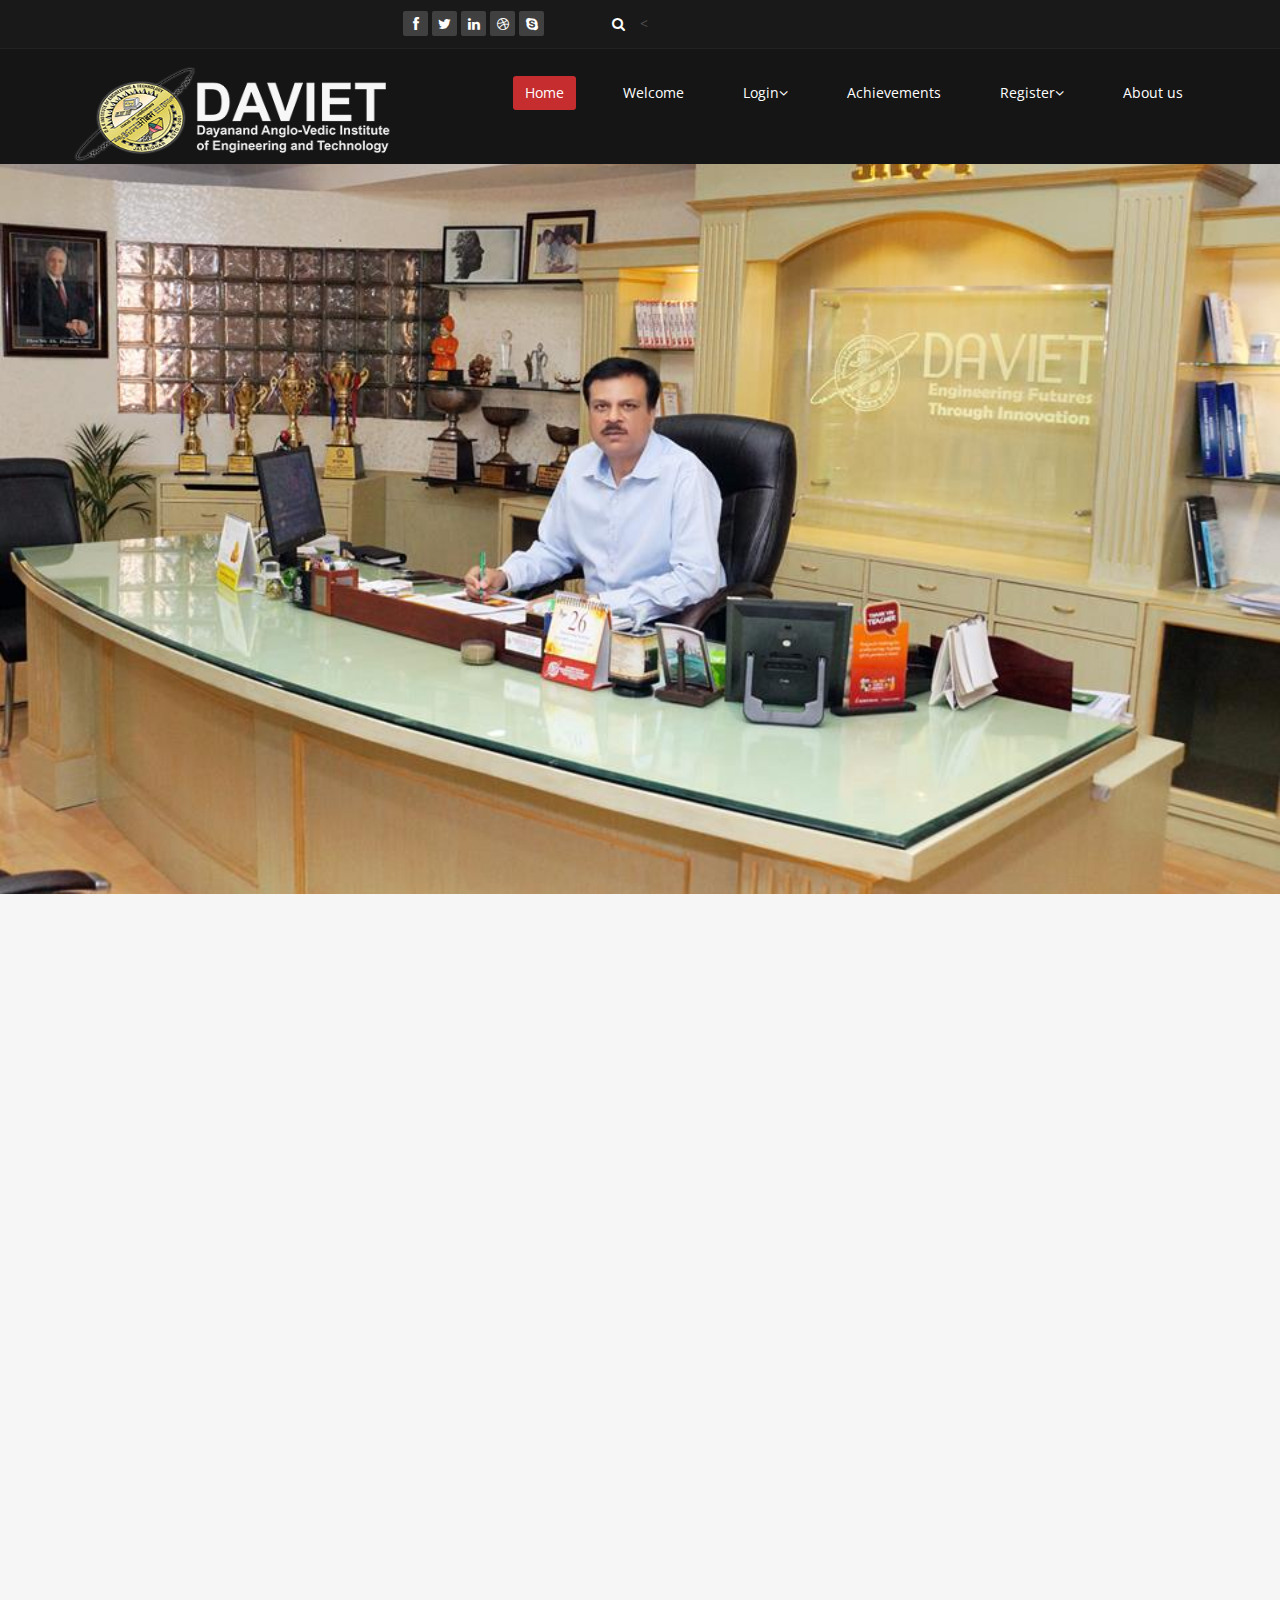
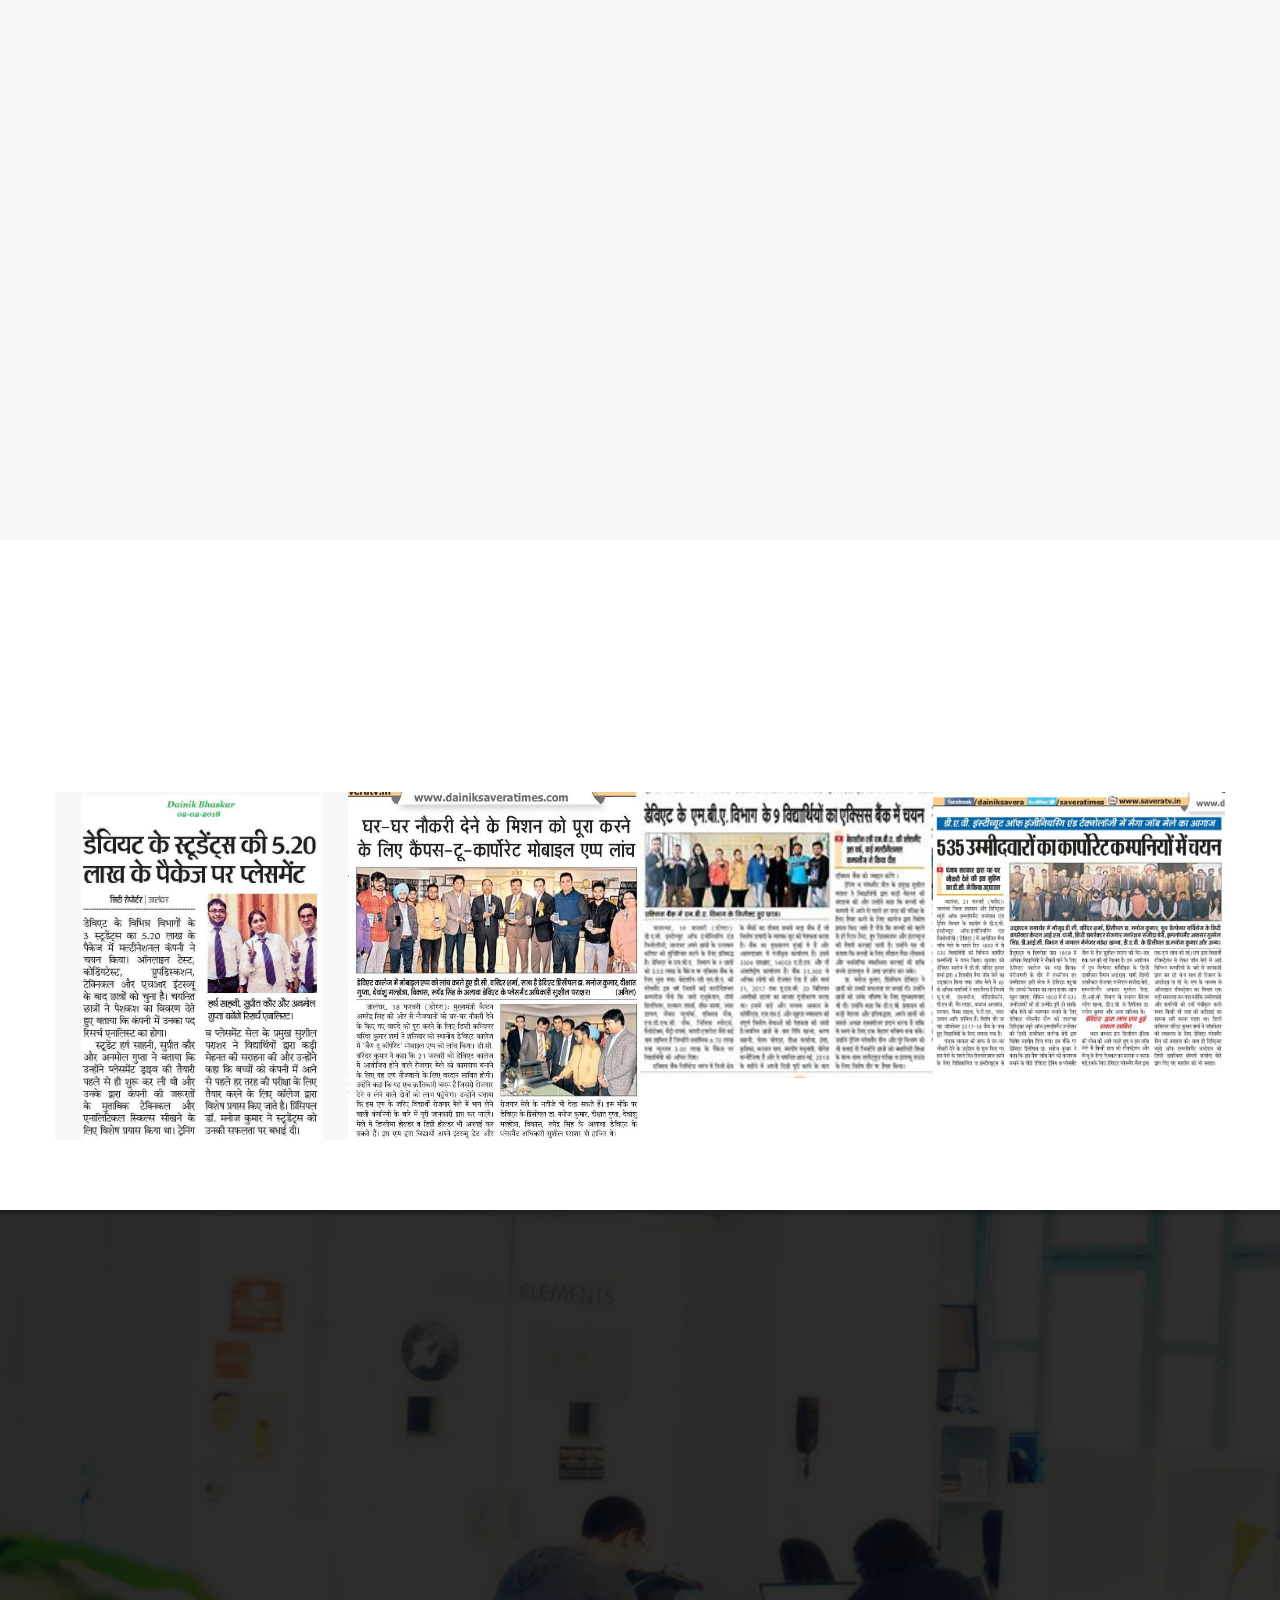
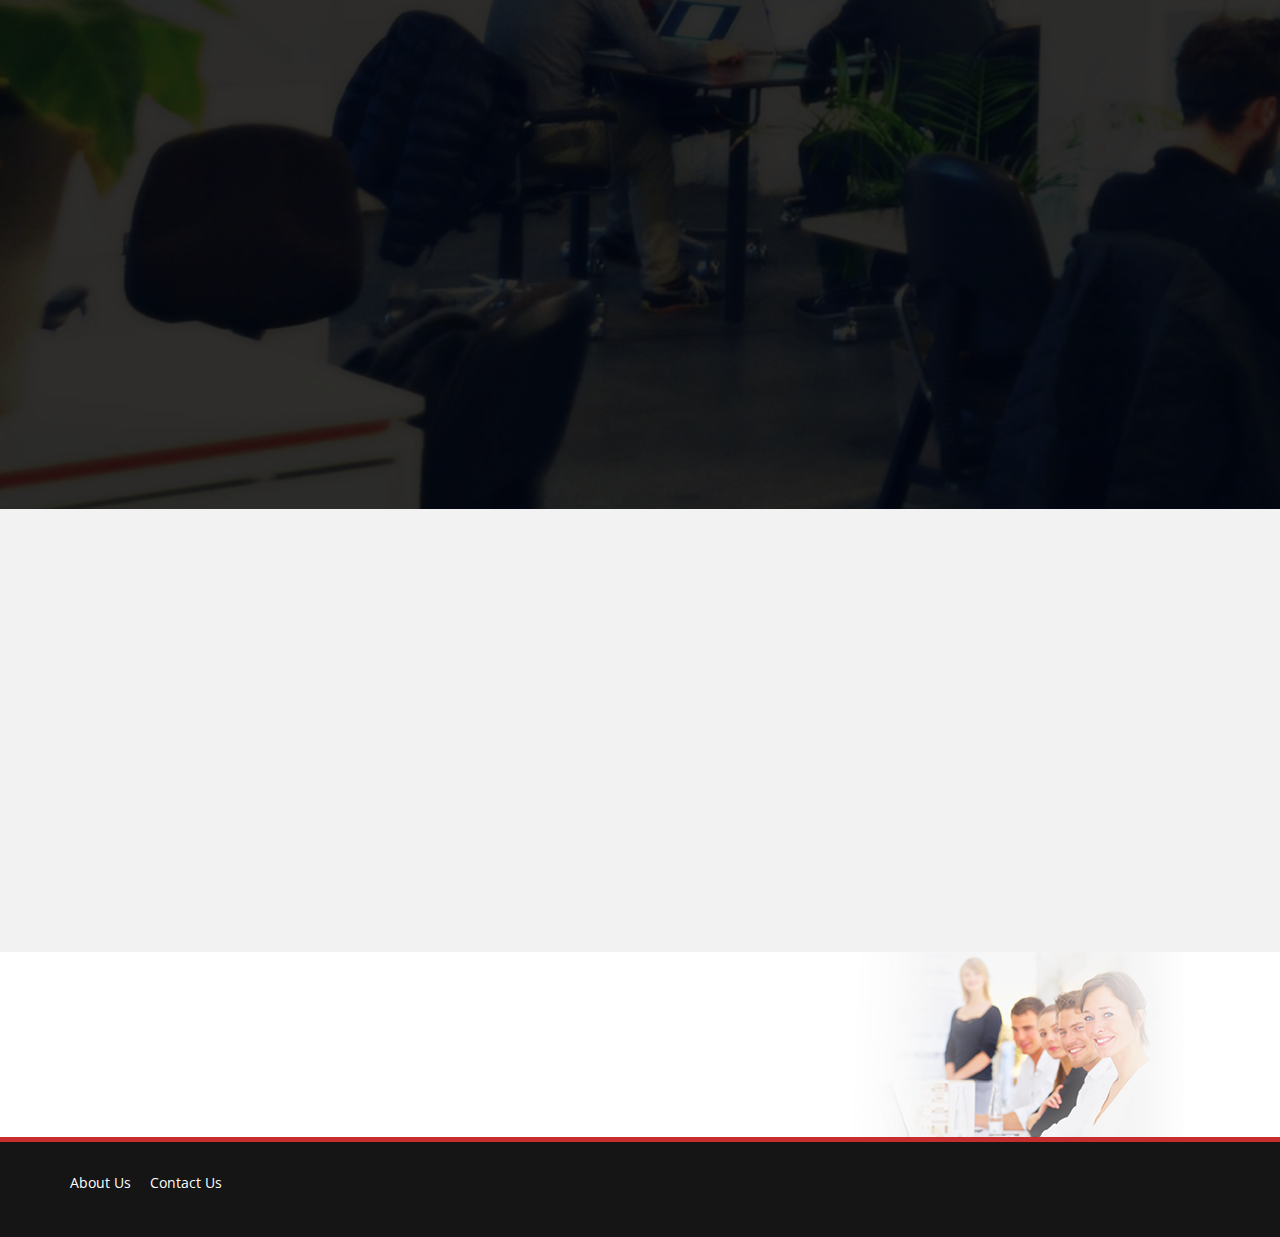
<file: web/index.html>
<!DOCTYPE html>
<html lang="en">
<head>
    <meta charset="utf-8">
    <meta name="viewport" content="width=device-width, initial-scale=1.0">
    <meta name="description" content="">
    <meta name="author" content="">
    <title>Placements::Daviet</title>
	
	<!-- core CSS -->
    <link href="css/bootstrap.min.css" rel="stylesheet">
    <link href="css/font-awesome.min.css" rel="stylesheet">
    <link href="css/animate.min.css" rel="stylesheet">
    <link href="css/prettyPhoto.css" rel="stylesheet">
    <link href="css/main.css" rel="stylesheet">
    <link href="css/responsive.css" rel="stylesheet">
<!--<link href="css/newcss.css" rel="stylesheet">-->
    <!--[if lt IE 9]>
    <script src="js/html5shiv.js"></script>
    <script src="js/respond.min.js"></script>
    <![endif]-->       
    <link rel="shortcut icon" href="images/ico/favicon.ico">
    <link rel="apple-touch-icon-precomposed" sizes="144x144" href="images/ico/apple-touch-icon-144-precomposed.png">
    <link rel="apple-touch-icon-precomposed" sizes="114x114" href="images/ico/apple-touch-icon-114-precomposed.png">
    <link rel="apple-touch-icon-precomposed" sizes="72x72" href="images/ico/apple-touch-icon-72-precomposed.png">
    <link rel="apple-touch-icon-precomposed" href="images/ico/apple-touch-icon-57-precomposed.png">
     <script type="text/javascript" src="jquery/jquery1.js">
         </script>
</head><!--/head-->

<body class="homepage">

    <header id="header">
        <div class="top-bar">
            <div class="container">
                <div class="row">
                    <<div class="col-sm-6 col-xs-8">
                       <div class="social">
                            <ul class="social-share">
                                <li><a href="#"><i class="fa fa-facebook"></i></a></li>
                                <li><a href="#"><i class="fa fa-twitter"></i></a></li>
                                <li><a href="#"><i class="fa fa-linkedin"></i></a></li> 
                                <li><a href="#"><i class="fa fa-dribbble"></i></a></li>
                                <li><a href="#"><i class="fa fa-skype"></i></a></li>
                            </ul>
                            <div class="search">
                                <form role="form">
                                    <input type="text" class="search-form" autocomplete="off" placeholder="Search">
                                    <i class="fa fa-search"></i>
                                </form>
                           </div>
                       </div>
                    </div>
                </div>
            </div><!--/.container-->
        </div><!--/.top-bar-->

        <nav class="navbar navbar-inverse" >
            <div class="container">
                <div class="navbar-header">
                    <button type="button" class="navbar-toggle" data-toggle="collapse" data-target=".navbar-collapse">
                        <span class="sr-only">Toggle navigation</span>
                        <span class="icon-bar"></span>
                        <span class="icon-bar"></span>
                        <span class="icon-bar"></span>
                    </button>
                    <a class="navbar-brand" href="/"><img src="images/logo.png" alt="logo" width="350" height="100"> </a>
                </div>
				
                <div class="collapse navbar-collapse navbar-right">
                   <ul class="nav navbar-nav">
                        <li class="active"><a href="/">Home</a></li>
                        <li><a href="#">Welcome</a></li>
                          <li class="dropdown">
                            <a href="#" class="dropdown-toggle" data-toggle="dropdown">Login<i class="fa fa-angle-down"></i></a>
                            <ul class="dropdown-menu">
                               <li><a href="Login.jsp" >Student</a>
                                </li>
                              
                                  <li><a href="Login.jsp">TPO</a></li>
                                    <li><a href="Login.jsp">HOD</a></li>
                            </ul>
                        </li>
                        <li><a href="http://www.davietjal.org/awards-and-accolades/technical-achievements/">Achievements</a></li>
                        <li class="dropdown">
                            <a href="#" class="dropdown-toggle" data-toggle="dropdown">Register<i class="fa fa-angle-down"></i></a>
                            <ul class="dropdown-menu">
                               <li><a href="signupstudent.jsp">Student</a></li>
                                <li><a href="recruitersignup.jsp">Recruiter</a></li>
                                 
                            </ul>
                        </li>
                        <li><a href="http://www.davietjal.org/about/">About us</a></li> 
                        </ul>
                </div>
            </div><!--/.container-->
        </nav><!--/nav-->
		
    </header>


<section id="main-slider" class="no-margin">
        <div class="carousel slide">
           

                <div class="item active" style="background-image: url(images/slider_onea.jpg)">
                </div><!--/.item-->
</section><!--/#main-slider-->

    <section id="feature" >
        <div class="container">
           <div class="center wow fadeInDown">
                <h2>Our Proud Recruiters</h2>
                <p class="lead">Training and Placement cell of
                    DAVIET is committed to the professional and innovative 
                    development of the students by integrating their career issues within the academic part for actualizing the inner potential within them. </div>
                <div class="row">
                <div class="features">
                    <div class="col-md-4 col-sm-6 wow fadeInDown" data-wow-duration="1000ms" data-wow-delay="600ms">
                        <div class="feature-wrap">
                            <img src="images/1 WCCB_Logo.png" height="120" width="120"> 
                            <h2>Wipro Limited</h2>
                         </div>
                    </div><!--/.col-md-4-->

                  <div class="col-md-4 col-sm-6 wow fadeInDown" data-wow-duration="1000ms" data-wow-delay="600ms">
                        <div class="feature-wrap">
                            <img src="images/11 Shapoorji_&_Pallonji_Group.png" height="120" width="120"> 
                            <h2>Shapoorji & Pallonji Group</h2>
                         </div>
                    </div><!--/.col-md-4--><div class="col-md-4 col-sm-6 wow fadeInDown" data-wow-duration="1000ms" data-wow-delay="600ms">
                        <div class="feature-wrap">
                            <img src="images/2 HCL_Technologies_log.png" height="120" width="120"> 
                            <h2>HCL Technologies</h2>
                         </div>
                    </div><!--/.col-md-4--><div class="col-md-4 col-sm-6 wow fadeInDown" data-wow-duration="1000ms" data-wow-delay="600ms">
                        <div class="feature-wrap">
                            <img src="images/3IBM_logo.svg.png" height="120" width="120"> 
                            <h2>IBM</h2>
                         </div>
                    </div><!--/.col-md-4--><div class="col-md-4 col-sm-6 wow fadeInDown" data-wow-duration="1000ms" data-wow-delay="600ms">
                        <div class="feature-wrap">
                            <img src="images/4Aon_Corporation_logo.png" height="120" width="120"> 
                            <h2>Aon Corporation</h2>
                         </div>
                    </div><!--/.col-md-4-->
                    <div class="col-md-4 col-sm-6 wow fadeInDown" data-wow-duration="1000ms" data-wow-delay="600ms">
                        <div class="feature-wrap">
                            <img src="images/SAP-Logo.png" height="120" width="120"> 
                            <h2>SAP</h2>
                         </div>
                    </div><!--/.col-md-4-->
                    <div class="col-md-4 col-sm-6 wow fadeInDown" data-wow-duration="1000ms" data-wow-delay="600ms">
                        <div class="feature-wrap">
                            <img src="images/Reliance_Jio_Logo_(October_.png" height="120" width="120"> 
                            <h2>Reliance Jio</h2>
                         </div>
                    </div><!--/.col-md-4-->
                    <div class="col-md-4 col-sm-6 wow fadeInDown" data-wow-duration="1000ms" data-wow-delay="600ms">
                        <div class="feature-wrap">
                            <img src="images/2 HCL_Technologies_log.png" height="120" width="120"> 
                            <h2>HCL Technologies</h2>
                         </div>
                    </div><!--/.col-md-4-->
                    <div class="col-md-4 col-sm-6 wow fadeInDown" data-wow-duration="1000ms" data-wow-delay="600ms">
                        <div class="feature-wrap">
                            <img src="images/9 Accenture.svg.png" height="120" width="120"> 
                            <h2>Accenture</h2>
                         </div>
                    </div><!--/.col-md-4-->
                    <div class="col-md-4 col-sm-6 wow fadeInDown" data-wow-duration="1000ms" data-wow-delay="600ms">
                        <div class="feature-wrap">
                            <img src="images/Ralson_Logo1.svg.png" height="120" width="120"> 
                            <h2>Ralson</h2>
                         </div>
                    </div><!--/.col-md-4-->
                         <div class="col-md-4 col-sm-6 wow fadeInDown" data-wow-duration="1000ms" data-wow-delay="600ms">
                        <div class="feature-wrap">
                            <img src="images/6Ericsson_logo.svg.png" height="120" width="120"> 
                            <h2>Ericsson</h2>
                        </div></div>
                       <div class="col-md-4 col-sm-6 wow fadeInDown" data-wow-duration="1000ms" data-wow-delay="600ms">
                        <div class="feature-wrap">
                            <a href="http://www.davietjal.org/daviet-placements/"><i class="fa fa-ellipsis-h" aria-hidden="true" ></i><br>
                                <h2>More....</h2></a>
                         </div>
                         </div>
                </div><!--/.services-->
            </div><!--/.row-->    
        </div><!--/.container-->
    </section><!--/#feature-->

    <section id="recent-works">
        <div class="container">
            <div class="center wow fadeInDown">
                <h2>Glimpses</h2>
                <p class="lead">Department Of Training & Placement Of DAVIET not only work for a good career of the students but also motivate them by organizing various extra Co-Curricular Activies</p>
            </div>

            <div class="row">
                    <div class="col-xs-12 col-sm-4 col-md-3">
                    <div class="recent-work-wrap">
                        <img class="img-responsive" src="images/29216314_838706969635692_7138178484232257536_n.jpg" alt="" height="75" width="75">
                        <div class="overlay">
                            <div class="recent-work-inner">
                                <h3><a href="#">Grey B Research</a> </h3>
                                <p>3 Students of Daviet selected for Multinantional Grey B Research.</p>
                                 </div> 
                        </div>
                    </div>
                </div>  
                <div class="col-xs-12 col-sm-4 col-md-3">
                    <div class="recent-work-wrap">
                        <img class="img-responsive" src="images/28276632_826398544199868_6803285013398225311_n.jpg" alt=""  height="75" width="75">
                        <div class="overlay">
                            <div class="recent-work-inner">
                                <h3><a href="http://www.davietjal.org/ggn/">Ghar Ghar Naukri</a></h3>
                                <p>Under the guidance of District Administration, District Bureau of Employment Generation and Training in collaboration with DAV Institute Of Engineering And Technology organizing MEGA JOB FAIR</p>
                              </div> 
                        </div>
                    </div>
                </div> 

                <div class="col-xs-12 col-sm-4 col-md-3">
                    <div class="recent-work-wrap">
                        <img class="img-responsive" src="images/27973828_827946444045078_2510079290150907210_n.jpg" alt="">
                        <div class="overlay">
                            <div class="recent-work-inner">
                                <h3><a href="http://www.davietjal.org/ggn/">Axis Bank</a></h3>
                                <p>9 students selected of Daviet selected for Axis Bank.</p>
                              </div> 
                        </div>
                    </div>
                </div>   

                <div class="col-xs-12 col-sm-4 col-md-3">
                    <div class="recent-work-wrap">
                        <img class="img-responsive" src="images/28056580_827946467378409_4973475111760014427_n.jpg" alt="">
                        <div class="overlay">
                            <div class="recent-work-inner">
                                <h3><a href="http://www.davietjal.org/ggn/">Ghar Ghar Naukri</a></h3>
                               <p> MEGA JOB FAIR - "Campus to Corporate 2018" (Ghar Ghar Naukari)</p>
                                  </div> 
                        </div>
                    </div>
                </div>   
                
                 
            </div><!--/.row-->
        </div><!--/.container-->
    </section><!--/#recent-works-->

    <section id="services" class="service-item">
	   <div class="container">
            <div class="center wow fadeInDown">
                <h2>Placements</h2>
                <p class="lead">Daviet At Its Best in 2018!</p>
            </div>

            <div class="row">


  <iframe width="750" height="600" src="https://www.youtube.com/embed/vVbrtwuzxDg?rel=0&amp;showinfo=0?ecver=1&amp;autoplay=1" frameborder="0" allowfullscreen="" align="center"></iframe>
            </div><!--/.row-->
        </div><!--/.container-->
    </section><!--/#services-->

    <section id="middle">
        <div class="container">
            <div class="row">
                <div class="col-sm-6 wow fadeInDown">
                    <div class="skill">
                        <h2>No Of Recruiters Every Year</h2>
                        
                                 <div class="progress-wrap">
                            <h3>2010-2014</h3>
                            <div class="progress">
                              <div class="progress-bar color4" role="progressbar" aria-valuenow="80" aria-valuemin="0" aria-valuemax="70" style="width: 43%">
                                <span class="bar-width">40</span>
                              </div>
                            </div>
                        </div>
                    </div>
                        <div class="progress-wrap">
                            <h3>2011-2015</h3>
                            <div class="progress">
                              <div class="progress-bar  color1" role="progressbar" aria-valuenow="40" aria-valuemin="0" aria-valuemax="70" style="width: 47%">
                                <span class="bar-width">45</span>
                              </div>

                            </div>
                        </div>

                        <div class="progress-wrap">
                            <h3>2012-2016</h3>
                            <div class="progress">
                              <div class="progress-bar color2" role="progressbar" aria-valuenow="20" aria-valuemin="0" aria-valuemax="70" style="width: 50%">
                               <span class="bar-width">50</span>
                              </div>
                            </div>
                        </div>

                        <div class="progress-wrap">
                            <h3>2013-2018</h3>
                            <div class="progress">
                              <div class="progress-bar color3" role="progressbar" aria-valuenow="60" aria-valuemin="0" aria-valuemax="70" style="width: 80%">
                                <span class="bar-width">117</span>
                              </div>
                            </div>
                        </div>

               

                </div><!--/.col-sm-6-->

                <div class="col-sm-6 wow fadeInDown">
                    <div class="accordion">
                        <h2>Hear it from the students?</h2>
                        <div class="panel-group" id="accordion1">
                          <div class="panel panel-default">
                            <div class="panel-heading active">
                              <h3 class="panel-title">
                                <a class="accordion-toggle" data-toggle="collapse" data-parent="#accordion1" href="#collapseOne1">
                                 Getting Placement in Yodlee was not possible....
                                  <i class="fa fa-angle-right pull-right"></i>
                                </a>
                              </h3>
                            </div>

                            <div id="collapseOne1" class="panel-collapse collapse in">
                              <div class="panel-body">
                                  <div class="media accordion-inner">
                                        <div class="pull-left">
                                            <img class="img-responsive" src="images/yodlee.jpg" height="50" width="50">
                                        </div>
                                        <div class="media-body">
                                             <h4>Divyanshu<br>-Yodlee</h4>
                                             <p>Opportunities don't come often in life but daviet provided them to me. 
                                                 Getting Placement in Yodlee was not possible without assistance from placement team of daviet.</p>
                                        </div>
                                  </div>
                              </div>
                            </div>
                          </div>

                          <div class="panel panel-default">
                            <div class="panel-heading">
                              <h3 class="panel-title">
                                <a class="accordion-toggle" data-toggle="collapse" data-parent="#accordion1" href="#collapseTwo1">
                                 Getting selected in the company like Amazon was just a dream
                                  <i class="fa fa-angle-right pull-right"></i>
                                </a>
                              </h3>
                            </div>
                            <div id="collapseTwo1" class="panel-collapse collapse">
                              <div class="panel-body">
                                   <div class="pull-left">
                                            <img class="img-responsive" src="images/Amazon.jpg" height="50" width="50">
                                        </div>
                               Gargi<br>-Amazon India</div>
                                Getting selected in the company like Amazon was just a dream for me. It came true with the help of Daviet Placement Cell. Sincere thanks to Daviet.
                            </div>
                          </div>

                          
            </div><!--/.row-->
        </div><!--/.container-->
    </section><!--/#middle-->

    <section id="conatcat-info">
        <div class="container">
            <div class="row">
                <div class="col-sm-8">
                    <div class="media contact-info wow fadeInDown" data-wow-duration="1000ms" data-wow-delay="600ms">
                        <div class="pull-left">
                            <i class="fa fa-phone"></i>
                        </div>
                        <div class="media-body">
                            <h2>Have a query?Get in Touch with Us.</h2>
                            <p>Er. Sushil Prashar<br>
                                Head-Department of Training and Placement<br>
                                placement@davietjal.org<br>
9988449095, 0181-2207650</p>
                        </div>
                    </div>
                </div>
            </div>
        </div><!--/.container-->    
    </section><!--/#conatcat-info-->

    
    <script src="js/jquery.js"></script>
    <script src="js/bootstrap.min.js"></script>
    <script src="js/jquery.prettyPhoto.js"></script>
    <script src="js/jquery.isotope.min.js"></script>
    <script src="js/main.js"></script>
    <script src="js/wow.min.js"></script>
    
<footer class="footer" >
        <div class="container">
            <div class="row">
                
                <div class="col-sm-30">
                    <ul class="pull-center">
                        
                        <li ><a href="http://www.davietjal.org/about/">About Us</a></li>
                        <li><a href="http://www.davietjal.org/contact/">Contact Us</a></li>
                    </ul>
                </div>
            </div>
        </div>
    </footer><!--/#footer-->

</body>
</html>
</file>
<file: web/css/prettyPhoto.css>
div.pp_default .pp_top,div.pp_default .pp_top .pp_middle,div.pp_default .pp_top .pp_left,div.pp_default .pp_top .pp_right,div.pp_default .pp_bottom,div.pp_default .pp_bottom .pp_left,div.pp_default .pp_bottom .pp_middle,div.pp_default .pp_bottom .pp_right{height:13px}
div.pp_default .pp_top .pp_left{background:url(../images/prettyPhoto/default/sprite.png) -78px -93px no-repeat}
div.pp_default .pp_top .pp_middle{background:url(../images/prettyPhoto/default/sprite_x.png) top left repeat-x}
div.pp_default .pp_top .pp_right{background:url(../images/prettyPhoto/default/sprite.png) -112px -93px no-repeat}
div.pp_default .pp_content .ppt{color:#f8f8f8}
div.pp_default .pp_content_container .pp_left{background:url(../images/prettyPhoto/default/sprite_y.png) -7px 0 repeat-y;padding-left:13px}
div.pp_default .pp_content_container .pp_right{background:url(../images/prettyPhoto/default/sprite_y.png) top right repeat-y;padding-right:13px}
div.pp_default .pp_next:hover{background:url(../images/prettyPhoto/default/sprite_next.png) center right no-repeat;cursor:pointer}
div.pp_default .pp_previous:hover{background:url(../images/prettyPhoto/default/sprite_prev.png) center left no-repeat;cursor:pointer}
div.pp_default .pp_expand{background:url(../images/prettyPhoto/default/sprite.png) 0 -29px no-repeat;cursor:pointer;width:28px;height:28px}
div.pp_default .pp_expand:hover{background:url(../images/prettyPhoto/default/sprite.png) 0 -56px no-repeat;cursor:pointer}
div.pp_default .pp_contract{background:url(../images/prettyPhoto/default/sprite.png) 0 -84px no-repeat;cursor:pointer;width:28px;height:28px}
div.pp_default .pp_contract:hover{background:url(../images/prettyPhoto/default/sprite.png) 0 -113px no-repeat;cursor:pointer}
div.pp_default .pp_close{width:30px;height:30px;background:url(../images/prettyPhoto/default/sprite.png) 2px 1px no-repeat;cursor:pointer}
div.pp_default .pp_gallery ul li a{background:url(../images/prettyPhoto/default/default_thumb.png) center center #f8f8f8;border:1px solid #aaa}
div.pp_default .pp_social{margin-top:7px}
div.pp_default .pp_gallery a.pp_arrow_previous,div.pp_default .pp_gallery a.pp_arrow_next{position:static;left:auto}
div.pp_default .pp_nav .pp_play,div.pp_default .pp_nav .pp_pause{background:url(../images/prettyPhoto/default/sprite.png) -51px 1px no-repeat;height:30px;width:30px}
div.pp_default .pp_nav .pp_pause{background-position:-51px -29px}
div.pp_default a.pp_arrow_previous,div.pp_default a.pp_arrow_next{background:url(../images/prettyPhoto/default/sprite.png) -31px -3px no-repeat;height:20px;width:20px;margin:4px 0 0}
div.pp_default a.pp_arrow_next{left:52px;background-position:-82px -3px}
div.pp_default .pp_content_container .pp_details{margin-top:5px}
div.pp_default .pp_nav{clear:none;height:30px;width:110px;position:relative}
div.pp_default .pp_nav .currentTextHolder{font-family:Georgia;font-style:italic;color:#999;font-size:11px;left:75px;line-height:25px;position:absolute;top:2px;margin:0;padding:0 0 0 10px}
div.pp_default .pp_close:hover,div.pp_default .pp_nav .pp_play:hover,div.pp_default .pp_nav .pp_pause:hover,div.pp_default .pp_arrow_next:hover,div.pp_default .pp_arrow_previous:hover{opacity:0.7}
div.pp_default .pp_description{font-size:11px;font-weight:700;line-height:14px;margin:5px 50px 5px 0}
div.pp_default .pp_bottom .pp_left{background:url(../images/prettyPhoto/default/sprite.png) -78px -127px no-repeat}
div.pp_default .pp_bottom .pp_middle{background:url(../images/prettyPhoto/default/sprite_x.png) bottom left repeat-x}
div.pp_default .pp_bottom .pp_right{background:url(../images/prettyPhoto/default/sprite.png) -112px -127px no-repeat}
div.pp_default .pp_loaderIcon{background:url(../images/prettyPhoto/default/loader.gif) center center no-repeat}
div.light_rounded .pp_top .pp_left{background:url(../images/prettyPhoto/light_rounded/sprite.png) -88px -53px no-repeat}
div.light_rounded .pp_top .pp_right{background:url(../images/prettyPhoto/light_rounded/sprite.png) -110px -53px no-repeat}
div.light_rounded .pp_next:hover{background:url(../images/prettyPhoto/light_rounded/btnNext.png) center right no-repeat;cursor:pointer}
div.light_rounded .pp_previous:hover{background:url(../images/prettyPhoto/light_rounded/btnPrevious.png) center left no-repeat;cursor:pointer}
div.light_rounded .pp_expand{background:url(../images/prettyPhoto/light_rounded/sprite.png) -31px -26px no-repeat;cursor:pointer}
div.light_rounded .pp_expand:hover{background:url(../images/prettyPhoto/light_rounded/sprite.png) -31px -47px no-repeat;cursor:pointer}
div.light_rounded .pp_contract{background:url(../images/prettyPhoto/light_rounded/sprite.png) 0 -26px no-repeat;cursor:pointer}
div.light_rounded .pp_contract:hover{background:url(../images/prettyPhoto/light_rounded/sprite.png) 0 -47px no-repeat;cursor:pointer}
div.light_rounded .pp_close{width:75px;height:22px;background:url(../images/prettyPhoto/light_rounded/sprite.png) -1px -1px no-repeat;cursor:pointer}
div.light_rounded .pp_nav .pp_play{background:url(../images/prettyPhoto/light_rounded/sprite.png) -1px -100px no-repeat;height:15px;width:14px}
div.light_rounded .pp_nav .pp_pause{background:url(../images/prettyPhoto/light_rounded/sprite.png) -24px -100px no-repeat;height:15px;width:14px}
div.light_rounded .pp_arrow_previous{background:url(../images/prettyPhoto/light_rounded/sprite.png) 0 -71px no-repeat}
div.light_rounded .pp_arrow_next{background:url(../images/prettyPhoto/light_rounded/sprite.png) -22px -71px no-repeat}
div.light_rounded .pp_bottom .pp_left{background:url(../images/prettyPhoto/light_rounded/sprite.png) -88px -80px no-repeat}
div.light_rounded .pp_bottom .pp_right{background:url(../images/prettyPhoto/light_rounded/sprite.png) -110px -80px no-repeat}
div.dark_rounded .pp_top .pp_left{background:url(../images/prettyPhoto/dark_rounded/sprite.png) -88px -53px no-repeat}
div.dark_rounded .pp_top .pp_right{background:url(../images/prettyPhoto/dark_rounded/sprite.png) -110px -53px no-repeat}
div.dark_rounded .pp_content_container .pp_left{background:url(../images/prettyPhoto/dark_rounded/contentPattern.png) top left repeat-y}
div.dark_rounded .pp_content_container .pp_right{background:url(../images/prettyPhoto/dark_rounded/contentPattern.png) top right repeat-y}
div.dark_rounded .pp_next:hover{background:url(../images/prettyPhoto/dark_rounded/btnNext.png) center right no-repeat;cursor:pointer}
div.dark_rounded .pp_previous:hover{background:url(../images/prettyPhoto/dark_rounded/btnPrevious.png) center left no-repeat;cursor:pointer}
div.dark_rounded .pp_expand{background:url(../images/prettyPhoto/dark_rounded/sprite.png) -31px -26px no-repeat;cursor:pointer}
div.dark_rounded .pp_expand:hover{background:url(../images/prettyPhoto/dark_rounded/sprite.png) -31px -47px no-repeat;cursor:pointer}
div.dark_rounded .pp_contract{background:url(../images/prettyPhoto/dark_rounded/sprite.png) 0 -26px no-repeat;cursor:pointer}
div.dark_rounded .pp_contract:hover{background:url(../images/prettyPhoto/dark_rounded/sprite.png) 0 -47px no-repeat;cursor:pointer}
div.dark_rounded .pp_close{width:75px;height:22px;background:url(../images/prettyPhoto/dark_rounded/sprite.png) -1px -1px no-repeat;cursor:pointer}
div.dark_rounded .pp_description{margin-right:85px;color:#fff}
div.dark_rounded .pp_nav .pp_play{background:url(../images/prettyPhoto/dark_rounded/sprite.png) -1px -100px no-repeat;height:15px;width:14px}
div.dark_rounded .pp_nav .pp_pause{background:url(../images/prettyPhoto/dark_rounded/sprite.png) -24px -100px no-repeat;height:15px;width:14px}
div.dark_rounded .pp_arrow_previous{background:url(../images/prettyPhoto/dark_rounded/sprite.png) 0 -71px no-repeat}
div.dark_rounded .pp_arrow_next{background:url(../images/prettyPhoto/dark_rounded/sprite.png) -22px -71px no-repeat}
div.dark_rounded .pp_bottom .pp_left{background:url(../images/prettyPhoto/dark_rounded/sprite.png) -88px -80px no-repeat}
div.dark_rounded .pp_bottom .pp_right{background:url(../images/prettyPhoto/dark_rounded/sprite.png) -110px -80px no-repeat}
div.dark_rounded .pp_loaderIcon{background:url(../images/prettyPhoto/dark_rounded/loader.gif) center center no-repeat}
div.dark_square .pp_left,div.dark_square .pp_middle,div.dark_square .pp_right,div.dark_square .pp_content{background:#000}
div.dark_square .pp_description{color:#fff;margin:0 85px 0 0}
div.dark_square .pp_loaderIcon{background:url(../images/prettyPhoto/dark_square/loader.gif) center center no-repeat}
div.dark_square .pp_expand{background:url(../images/prettyPhoto/dark_square/sprite.png) -31px -26px no-repeat;cursor:pointer}
div.dark_square .pp_expand:hover{background:url(../images/prettyPhoto/dark_square/sprite.png) -31px -47px no-repeat;cursor:pointer}
div.dark_square .pp_contract{background:url(../images/prettyPhoto/dark_square/sprite.png) 0 -26px no-repeat;cursor:pointer}
div.dark_square .pp_contract:hover{background:url(../images/prettyPhoto/dark_square/sprite.png) 0 -47px no-repeat;cursor:pointer}
div.dark_square .pp_close{width:75px;height:22px;background:url(../images/prettyPhoto/dark_square/sprite.png) -1px -1px no-repeat;cursor:pointer}
div.dark_square .pp_nav{clear:none}
div.dark_square .pp_nav .pp_play{background:url(../images/prettyPhoto/dark_square/sprite.png) -1px -100px no-repeat;height:15px;width:14px}
div.dark_square .pp_nav .pp_pause{background:url(../images/prettyPhoto/dark_square/sprite.png) -24px -100px no-repeat;height:15px;width:14px}
div.dark_square .pp_arrow_previous{background:url(../images/prettyPhoto/dark_square/sprite.png) 0 -71px no-repeat}
div.dark_square .pp_arrow_next{background:url(../images/prettyPhoto/dark_square/sprite.png) -22px -71px no-repeat}
div.dark_square .pp_next:hover{background:url(../images/prettyPhoto/dark_square/btnNext.png) center right no-repeat;cursor:pointer}
div.dark_square .pp_previous:hover{background:url(../images/prettyPhoto/dark_square/btnPrevious.png) center left no-repeat;cursor:pointer}
div.light_square .pp_expand{background:url(../images/prettyPhoto/light_square/sprite.png) -31px -26px no-repeat;cursor:pointer}
div.light_square .pp_expand:hover{background:url(../images/prettyPhoto/light_square/sprite.png) -31px -47px no-repeat;cursor:pointer}
div.light_square .pp_contract{background:url(../images/prettyPhoto/light_square/sprite.png) 0 -26px no-repeat;cursor:pointer}
div.light_square .pp_contract:hover{background:url(../images/prettyPhoto/light_square/sprite.png) 0 -47px no-repeat;cursor:pointer}
div.light_square .pp_close{width:75px;height:22px;background:url(../images/prettyPhoto/light_square/sprite.png) -1px -1px no-repeat;cursor:pointer}
div.light_square .pp_nav .pp_play{background:url(../images/prettyPhoto/light_square/sprite.png) -1px -100px no-repeat;height:15px;width:14px}
div.light_square .pp_nav .pp_pause{background:url(../images/prettyPhoto/light_square/sprite.png) -24px -100px no-repeat;height:15px;width:14px}
div.light_square .pp_arrow_previous{background:url(../images/prettyPhoto/light_square/sprite.png) 0 -71px no-repeat}
div.light_square .pp_arrow_next{background:url(../images/prettyPhoto/light_square/sprite.png) -22px -71px no-repeat}
div.light_square .pp_next:hover{background:url(../images/prettyPhoto/light_square/btnNext.png) center right no-repeat;cursor:pointer}
div.light_square .pp_previous:hover{background:url(../images/prettyPhoto/light_square/btnPrevious.png) center left no-repeat;cursor:pointer}
div.facebook .pp_top .pp_left{background:url(../images/prettyPhoto/facebook/sprite.png) -88px -53px no-repeat}
div.facebook .pp_top .pp_middle{background:url(../images/prettyPhoto/facebook/contentPatternTop.png) top left repeat-x}
div.facebook .pp_top .pp_right{background:url(../images/prettyPhoto/facebook/sprite.png) -110px -53px no-repeat}
div.facebook .pp_content_container .pp_left{background:url(../images/prettyPhoto/facebook/contentPatternLeft.png) top left repeat-y}
div.facebook .pp_content_container .pp_right{background:url(../images/prettyPhoto/facebook/contentPatternRight.png) top right repeat-y}
div.facebook .pp_expand{background:url(../images/prettyPhoto/facebook/sprite.png) -31px -26px no-repeat;cursor:pointer}
div.facebook .pp_expand:hover{background:url(../images/prettyPhoto/facebook/sprite.png) -31px -47px no-repeat;cursor:pointer}
div.facebook .pp_contract{background:url(../images/prettyPhoto/facebook/sprite.png) 0 -26px no-repeat;cursor:pointer}
div.facebook .pp_contract:hover{background:url(../images/prettyPhoto/facebook/sprite.png) 0 -47px no-repeat;cursor:pointer}
div.facebook .pp_close{width:22px;height:22px;background:url(../images/prettyPhoto/facebook/sprite.png) -1px -1px no-repeat;cursor:pointer}
div.facebook .pp_description{margin:0 37px 0 0}
div.facebook .pp_loaderIcon{background:url(../images/prettyPhoto/facebook/loader.gif) center center no-repeat}
div.facebook .pp_arrow_previous{background:url(../images/prettyPhoto/facebook/sprite.png) 0 -71px no-repeat;height:22px;margin-top:0;width:22px}
div.facebook .pp_arrow_previous.disabled{background-position:0 -96px;cursor:default}
div.facebook .pp_arrow_next{background:url(../images/prettyPhoto/facebook/sprite.png) -32px -71px no-repeat;height:22px;margin-top:0;width:22px}
div.facebook .pp_arrow_next.disabled{background-position:-32px -96px;cursor:default}
div.facebook .pp_nav{margin-top:0}
div.facebook .pp_nav p{font-size:15px;padding:0 3px 0 4px}
div.facebook .pp_nav .pp_play{background:url(../images/prettyPhoto/facebook/sprite.png) -1px -123px no-repeat;height:22px;width:22px}
div.facebook .pp_nav .pp_pause{background:url(../images/prettyPhoto/facebook/sprite.png) -32px -123px no-repeat;height:22px;width:22px}
div.facebook .pp_next:hover{background:url(../images/prettyPhoto/facebook/btnNext.png) center right no-repeat;cursor:pointer}
div.facebook .pp_previous:hover{background:url(../images/prettyPhoto/facebook/btnPrevious.png) center left no-repeat;cursor:pointer}
div.facebook .pp_bottom .pp_left{background:url(../images/prettyPhoto/facebook/sprite.png) -88px -80px no-repeat}
div.facebook .pp_bottom .pp_middle{background:url(../images/prettyPhoto/facebook/contentPatternBottom.png) top left repeat-x}
div.facebook .pp_bottom .pp_right{background:url(../images/prettyPhoto/facebook/sprite.png) -110px -80px no-repeat}
div.pp_pic_holder a:focus{outline:none}
div.pp_overlay{background:#000;display:none;left:0;position:absolute;top:0;width:100%;z-index:9500}
div.pp_pic_holder{display:none;position:absolute;width:100px;z-index:10000}
.pp_content{height:40px;min-width:40px}
* html .pp_content{width:40px}
.pp_content_container{position:relative;text-align:left;width:100%}
.pp_content_container .pp_left{padding-left:20px}
.pp_content_container .pp_right{padding-right:20px}
.pp_content_container .pp_details{float:left;margin:10px 0 2px}
.pp_description{display:none;margin:0}
.pp_social{float:left;margin:0}
.pp_social .facebook{float:left;margin-left:5px;width:55px;overflow:hidden}
.pp_social .twitter{float:left}
.pp_nav{clear:right;float:left;margin:3px 10px 0 0}
.pp_nav p{float:left;white-space:nowrap;margin:2px 4px}
.pp_nav .pp_play,.pp_nav .pp_pause{float:left;margin-right:4px;text-indent:-10000px}
a.pp_arrow_previous,a.pp_arrow_next{display:block;float:left;height:15px;margin-top:3px;overflow:hidden;text-indent:-10000px;width:14px}
.pp_hoverContainer{position:absolute;top:0;width:100%;z-index:2000}
.pp_gallery{display:none;left:50%;margin-top:-50px;position:absolute;z-index:10000}
.pp_gallery div{float:left;overflow:hidden;position:relative}
.pp_gallery ul{float:left;height:35px;position:relative;white-space:nowrap;margin:0 0 0 5px;padding:0}
.pp_gallery ul a{border:1px rgba(0,0,0,0.5) solid;display:block;float:left;height:33px;overflow:hidden}
.pp_gallery ul a img{border:0}
.pp_gallery li{display:block;float:left;margin:0 5px 0 0;padding:0}
.pp_gallery li.default a{background:url(../images/prettyPhoto/facebook/default_thumbnail.gif) 0 0 no-repeat;display:block;height:33px;width:50px}
.pp_gallery .pp_arrow_previous,.pp_gallery .pp_arrow_next{margin-top:7px!important}
a.pp_next{background:url(../images/prettyPhoto/light_rounded/btnNext.png) 10000px 10000px no-repeat;display:block;float:right;height:100%;text-indent:-10000px;width:49%}
a.pp_previous{background:url(../images/prettyPhoto/light_rounded/btnNext.png) 10000px 10000px no-repeat;display:block;float:left;height:100%;text-indent:-10000px;width:49%}
a.pp_expand,a.pp_contract{cursor:pointer;display:none;height:20px;position:absolute;right:30px;text-indent:-10000px;top:10px;width:20px;z-index:20000}
a.pp_close{position:absolute;right:0;top:0;display:block;line-height:22px;text-indent:-10000px}
.pp_loaderIcon{display:block;height:24px;left:50%;position:absolute;top:50%;width:24px;margin:-12px 0 0 -12px}
#pp_full_res{line-height:1!important}
#pp_full_res .pp_inline{text-align:left}
#pp_full_res .pp_inline p{margin:0 0 15px}
div.ppt{color:#fff;display:none;font-size:17px;z-index:9999;margin:0 0 5px 15px}
div.pp_default .pp_content,div.light_rounded .pp_content{background-color:#fff}
div.pp_default #pp_full_res .pp_inline,div.light_rounded .pp_content .ppt,div.light_rounded #pp_full_res .pp_inline,div.light_square .pp_content .ppt,div.light_square #pp_full_res .pp_inline,div.facebook .pp_content .ppt,div.facebook #pp_full_res .pp_inline{color:#000}
div.pp_default .pp_gallery ul li a:hover,div.pp_default .pp_gallery ul li.selected a,.pp_gallery ul a:hover,.pp_gallery li.selected a{border-color:#fff}
div.pp_default .pp_details,div.light_rounded .pp_details,div.dark_rounded .pp_details,div.dark_square .pp_details,div.light_square .pp_details,div.facebook .pp_details{position:relative}
div.light_rounded .pp_top .pp_middle,div.light_rounded .pp_content_container .pp_left,div.light_rounded .pp_content_container .pp_right,div.light_rounded .pp_bottom .pp_middle,div.light_square .pp_left,div.light_square .pp_middle,div.light_square .pp_right,div.light_square .pp_content,div.facebook .pp_content{background:#fff}
div.light_rounded .pp_description,div.light_square .pp_description{margin-right:85px}
div.light_rounded .pp_gallery a.pp_arrow_previous,div.light_rounded .pp_gallery a.pp_arrow_next,div.dark_rounded .pp_gallery a.pp_arrow_previous,div.dark_rounded .pp_gallery a.pp_arrow_next,div.dark_square .pp_gallery a.pp_arrow_previous,div.dark_square .pp_gallery a.pp_arrow_next,div.light_square .pp_gallery a.pp_arrow_previous,div.light_square .pp_gallery a.pp_arrow_next{margin-top:12px!important}
div.light_rounded .pp_arrow_previous.disabled,div.dark_rounded .pp_arrow_previous.disabled,div.dark_square .pp_arrow_previous.disabled,div.light_square .pp_arrow_previous.disabled{background-position:0 -87px;cursor:default}
div.light_rounded .pp_arrow_next.disabled,div.dark_rounded .pp_arrow_next.disabled,div.dark_square .pp_arrow_next.disabled,div.light_square .pp_arrow_next.disabled{background-position:-22px -87px;cursor:default}
div.light_rounded .pp_loaderIcon,div.light_square .pp_loaderIcon{background:url(../images/prettyPhoto/light_rounded/loader.gif) center center no-repeat}
div.dark_rounded .pp_top .pp_middle,div.dark_rounded .pp_content,div.dark_rounded .pp_bottom .pp_middle{background:url(../images/prettyPhoto/dark_rounded/contentPattern.png) top left repeat}
div.dark_rounded .currentTextHolder,div.dark_square .currentTextHolder{color:#c4c4c4}
div.dark_rounded #pp_full_res .pp_inline,div.dark_square #pp_full_res .pp_inline{color:#fff}
.pp_top,.pp_bottom{height:20px;position:relative}
* html .pp_top,* html .pp_bottom{padding:0 20px}
.pp_top .pp_left,.pp_bottom .pp_left{height:20px;left:0;position:absolute;width:20px}
.pp_top .pp_middle,.pp_bottom .pp_middle{height:20px;left:20px;position:absolute;right:20px}
* html .pp_top .pp_middle,* html .pp_bottom .pp_middle{left:0;position:static}
.pp_top .pp_right,.pp_bottom .pp_right{height:20px;left:auto;position:absolute;right:0;top:0;width:20px}
.pp_fade,.pp_gallery li.default a img{display:none}
</file>
<file: web/css/main.css>
@import url(http://fonts.googleapis.com/css?family=Open+Sans:300italic,400italic,600italic,700italic,800italic,400,600,700,300,800);


/*************************
*******Typography******
**************************/

body {
  background: #fff;
  font-family: 'Open Sans', sans-serif;
  color:#4e4e4e;
  line-height: 22px;
}

h1,
h2,
h3,
h4,
h5,
h6 {
  font-weight: 600; 
  font-family: 'Open Sans', sans-serif;
  color:#4e4e4e;
}

h1{
  font-size: 36px;
  color:black;
}

h2{
  font-size: 20px;
}

h3{
  font-size: 16px;
  color: #787878;
  font-weight: 400;
  line-height: 24px;
}

h4{
  font-size: 16px;
}

a {
  color:#c52d2f;
  -webkit-transition: color 300ms, background-color 300ms;
  -moz-transition: color 300ms, background-color 300ms;
  -o-transition:  color 300ms, background-color 300ms;
  transition:  color 300ms, background-color 300ms;   
}

a:hover, a:focus {
  color: #d43133;
}

hr {
  border-top: 1px solid #e5e5e5;
  border-bottom: 1px solid #fff;
}


.btn-primary {
  padding: 8px 20px;
  background: #c52d2f;
  color: #fff;
  border-radius: 4px;
  border:none;
  margin-top: 10px;
}


.btn-primary:hover, 
.btn-primary:focus{
  background: #c52d2f;
  outline: none;
  box-shadow: none;
} 

.btn-transparent {
  border: 3px solid #fff;
  background: transparent;
  color: #fff;
}

.btn-transparent:hover {
  border-color: rgba(255, 255, 255, 0.5);
}

a:hover,
a:focus {
  color: #111;
  text-decoration: none;
  outline: none;
}

.dropdown-menu {
  margin-top: -1px;
  min-width: 180px;
}

.center h2{
  font-size: 36px;
  margin-top: 0;
  margin-bottom: 20px;
}

.media>.pull-left{
  margin-right: 20px;
}

.media>.pull-right{
  margin-left: 20px;
}

body > section {
  padding: 70px 0;
}

.center {
  text-align: center;
  padding-bottom: 55px;
}

.scaleIn {
  -webkit-animation-name: scaleIn;
  animation-name: scaleIn;
}

.lead{
  font-size: 16px;
  line-height: 24px;
  font-weight: 400;
}

.transparent-bg {
  background-color: transparent !important;
  margin-bottom: 0;
}

@-webkit-keyframes scaleIn {
  0% {
    opacity: 0;
    -webkit-transform: scale(0);
    transform: scale(0);
  }

  100% {
    opacity: 1;
    -webkit-transform: scale(1);
    transform: scale(1);
  }
}

@keyframes scaleIn {
  0% {
    opacity: 0;
    -webkit-transform: scale(0);
    -ms-transform: scale(0);
    transform: scale(0);
  }

  100% {
    opacity: 1;
    -webkit-transform: scale(1);
    -ms-transform: scale(1);
    transform: scale(1);
  }
}


/*************************
*******Header******
**************************/

#header .search{
  display: inline-block;
}

.navbar>.container .navbar-brand{
  margin-left: 0;
}

.top-bar {
  padding: 10px 0;
  background: #191919;
  border-bottom: 1px solid #222;
  line-height: 28px;
}

.top-number{
  color: #fff;
}

.top-number p{
  margin: 0
}

.social{
  text-align: right;
}

.social-share{
 display: inline-block;
 list-style: none;
 padding: 0;
 margin: 0;
}

ul.social-share li {
  display: inline-block;
}

ul.social-share li a {
  display: inline-block;
  color: #fff;
  background: #404040;
  width: 25px;
  height: 25px;
  line-height: 25px;
  text-align: center;
  border-radius: 2px;
}

ul.social-share li a:hover {
  background: #c52d2f;
  color: #fff;
}

.search i {
  color: #fff;
}

input.search-form{
  background: transparent;
  border: 0 none;
  width: 60px;
  padding: 0 10px;
  color: black;
  -webkit-transition: all 400ms;
  -moz-transition: all 400ms;
  -ms-transition: all 400ms;
  -o-transition: all 400ms;
  transition: all 400ms;
}

input.search-form::-webkit-input-placeholder{
  color: transparent;
}

input.search-form:hover::-webkit-input-placeholder {
  color: #fff;
}

input.search-form:hover {
  width: 180px;
}

.navbar-brand {
  padding: 0;
  margin:0;
}

.navbar {
  border-radius: 0;
  margin-bottom: 0;
  background: #151515;
  padding: 15px 0;
  padding-bottom: 0;
}

 .navbar-nav{
  margin-top: 12px;
 }

.navbar-nav>li{
  margin-left: 35px;
  padding-bottom: 28px;
}

.navbar-inverse .navbar-nav > li > a {
  padding: 5px 12px;
  margin: 0;
  border-radius: 3px;
  color: #fff;
  line-height: 24px;
  display: inline-block;
}

.navbar-inverse .navbar-nav > li > a:hover{
	background-color: #c52d2f;
  color: #fff;
}

.navbar-inverse {
  border: none;
}

.navbar-inverse .navbar-brand {
  font-size: 36px;
  line-height: 50px;
  color: #fff;
}

.navbar-inverse .navbar-nav > .active > a,
.navbar-inverse .navbar-nav > .active > a:hover,
.navbar-inverse .navbar-nav > .active > a:focus,
.navbar-inverse .navbar-nav > .open > a,
.navbar-inverse .navbar-nav > .open > a:hover,
.navbar-inverse .navbar-nav > .open > a:focus {
  background-color: #c52d2f;
  color: #fff;
}

.navbar-inverse .navbar-nav .dropdown-menu {
  background-color: rgba(0,0,0,.85);
  -webkit-box-shadow: 0 3px 8px rgba(0, 0, 0, 0.125);
  -moz-box-shadow: 0 3px 8px rgba(0, 0, 0, 0.125);
  box-shadow: 0 3px 8px rgba(0, 0, 0, 0.125);
  border: 0;
  padding: 0;
  margin-top: 0;
  border-top: 0;
  border-radius: 0;
  left: 0;
}

.navbar-inverse .navbar-nav .dropdown-menu:before{
  position: absolute;
  top:0;
}

.navbar-inverse .navbar-nav .dropdown-menu > li > a {
  padding: 8px 15px;
  color: #fff;
}

.navbar-inverse .navbar-nav .dropdown-menu > li:hover > a,
.navbar-inverse .navbar-nav .dropdown-menu > li:focus > a,
.navbar-inverse .navbar-nav .dropdown-menu > li.active > a {
  background-color: #c52d2f;
  color: #fff;
}

.navbar-inverse .navbar-nav .dropdown-menu > li:last-child > a {
  border-radius: 0 0 3px 3px;
}

.navbar-inverse .navbar-nav .dropdown-menu > li.divider {
  background-color: transparent;
}

.navbar-inverse .navbar-collapse,
.navbar-inverse .navbar-form {
  border-top: 0;
  padding-bottom: 0;
}


/*************************
*******Home Page******
**************************/


#main-slider {
  position: relative;
}

.no-margin {
  margin: 0;
  padding: 0;
}

#main-slider .carousel .carousel-content {
  margin-top: 150px;
}

#main-slider .carousel .slide-margin{
  margin-top: 140px;
}

#main-slider .carousel h2 {
  color: #fff;
}

#main-slider .carousel .btn-slide {
  padding: 8px 20px;
  background: #c52d2f;
  color: #fff;
  border-radius: 4px;
  margin-top: 25px;
  display: inline-block;
}

#main-slider .carousel .slider-img{
  text-align: right;
  position: absolute;
}


#main-slider .carousel .item {
  background-position: 50%;
  background-repeat: no-repeat;
  background-size: cover;
  left: 0 !important;
  opacity: 0;
  top: 0;
  position: absolute;
  width: 100%;
  display: block !important;
  height: 730px;
  -webkit-transition: opacity ease-in-out 500ms;
  -moz-transition: opacity ease-in-out 500ms;
  -o-transition: opacity ease-in-out 500ms;
  transition: opacity ease-in-out 500ms;
}

#main-slider .carousel .item:first-child {
  top: auto;
  position: relative;
}

#main-slider .carousel .item.active {
  opacity: 1;
  -webkit-transition: opacity ease-in-out 500ms;
  -moz-transition: opacity ease-in-out 500ms;
  -o-transition: opacity ease-in-out 500ms;
  transition: opacity ease-in-out 500ms;
  z-index: 1;
}

#main-slider .prev,
#main-slider .next {
  position: absolute;
  top: 50%;
  background-color: #c52d2f;
  color: #fff;
  display: inline-block;
  margin-top: -25px;
  height: 40px;
  line-height: 40px;
  width: 40px;
  line-height: 40px;
  text-align: center;
  border-radius: 4px;
  z-index: 5;
}

#main-slider .prev:hover,
#main-slider .next:hover {
  background-color: #000;
}

#main-slider .prev {
  left: 10px;
}

#main-slider .next {
  right: 10px;
}

#main-slider .carousel-indicators li {
  width: 20px;
  height: 20px;
  background-color: #fff;
  margin: 0 15px 0 0;
  position: relative;
}

#main-slider .carousel-indicators li:after {
  position: absolute;
  content: "";
  width: 24px;
  height: 24px;
  border-radius: 100%;
  background: rgba(0, 0, 0, 0);
  border: 1px solid #FFF;
  left: -3px;
  top: -3px;
}

#main-slider .carousel-indicators .active{
  width: 20px;
  height: 20px;
  background-color: #c52d2f;
   margin: 0 15px 0 0;
   border: 1px solid #c52d2f;
   position: relative;
}

#main-slider .carousel-indicators .active:after {
  position: absolute;
  content: "";
  width: 24px;
  height: 24px;
  border-radius: 100%;
  background: #c52d2f;
  border: 1px solid #c52d2f;
  left: -3px;
  top: -3px;
}

#main-slider .active .animation.animated-item-1 {
  -webkit-animation: fadeInUp 300ms linear 300ms both;
  -moz-animation: fadeInUp 300ms linear 300ms both;
  -o-animation: fadeInUp 300ms linear 300ms both;
  -ms-animation: fadeInUp 300ms linear 300ms both;
  animation: fadeInUp 300ms linear 300ms both;
}

#main-slider .active .animation.animated-item-2 {
  -webkit-animation: fadeInUp 300ms linear 600ms both;
  -moz-animation: fadeInUp 300ms linear 600ms both;
  -o-animation: fadeInUp 300ms linear 600ms both;
  -ms-animation: fadeInUp 300ms linear 600ms both;
  animation: fadeInUp 300ms linear 600ms both;
}

#main-slider .active .animation.animated-item-3 {
  -webkit-animation: fadeInUp 300ms linear 900ms both;
  -moz-animation: fadeInUp 300ms linear 900ms both;
  -o-animation: fadeInUp 300ms linear 900ms both;
  -ms-animation: fadeInUp 300ms linear 900ms both;
  animation: fadeInUp 300ms linear 900ms both;
}

#main-slider .active .animation.animated-item-4 {
  -webkit-animation: fadeInUp 300ms linear 1200ms both;
  -moz-animation: fadeInUp 300ms linear 1200ms both;
  -o-animation: fadeInUp 300ms linear 1200ms both;
  -ms-animation: fadeInUp 300ms linear 1200ms both;
  animation: fadeInUp 300ms linear 1200ms both;
}

#feature {
  background:#f6f6f6;
  padding-bottom: 225px;
}

.features{
  padding: 0;
}

.feature-wrap {
  margin-bottom: 35px;
  overflow: hidden;
}

.feature-wrap h2{
  margin-top: 10px;
}

.feature-wrap .pull-left {
  margin-right: 25px;
}

.feature-wrap i{
  font-size: 48px;
  height: 110px;
  width: 110px;
  margin: 3px;
  border-radius: 100%;
  line-height: 110px;
  text-align:center;
  background: #ffffff;
  color: #c52d2f;
  border: 3px solid #ffffff;
  box-shadow: inset 0 0 0 5px #f2f2f2;
  -webkit-box-shadow: inset 0 0 0 5px #f2f2f2;
  -webkit-transition: 500ms;
  -moz-transition: 500ms;
  -o-transition: 500ms;
  transition: 500ms;
  float: left;
  margin-right: 25px;
}

.feature-wrap i:hover {
  background: #c52d2f;
  color: #fff;
  box-shadow: inset 0 0 0 5px #c52d2f;
  -webkit-box-shadow: inset 0 0 0 5px #c52d2f;
  border: 3px solid #c52d2f;
}

#recent-works .col-xs-12.col-sm-4.col-md-3{
  padding: 0;
}

#recent-works{
    padding-bottom: 70px;
}

.recent-work-wrap {
  position: relative;
}

.recent-work-wrap img{
  width: 100%;
}

.recent-work-wrap .recent-work-inner{
  top: 0;
  background: transparent;
  opacity: .8;
  width: 100%;
  border-radius: 0;
  margin-bottom: 0;
}

.recent-work-wrap .recent-work-inner h3{
  margin: 10px 0;
}

.recent-work-wrap .recent-work-inner h3 a{
  font-size: 24px;
  color: #fff;
}

.recent-work-wrap .overlay {
  position: absolute;
  top: 0;
  left: 0;
  width: 100%;
  height: 100%;
  opacity: 0;
  border-radius: 0;
  background: #c52d2f;
  color: #fff;
  vertical-align: middle;
  -webkit-transition: opacity 500ms;
  -moz-transition: opacity 500ms;
  -o-transition: opacity 500ms;
  transition: opacity 500ms;  
  padding: 30px;
}

.recent-work-wrap .overlay .preview {
  bottom: 0;
  display: inline-block;
  height: 35px;
  line-height: 35px;
  border-radius: 0;
  background: transparent;
  text-align: center;
  color: #fff;
}

.recent-work-wrap:hover .overlay {
  opacity: 1;
}

#services {
  background: #000 url(../images/services/bg_services.png);
  background-size: cover;
}

#services .lead,
#services h2{
  color: #fff;
}

.services-wrap {
  padding: 40px 30px;
  background: #fff;
  border-radius: 4px;
  margin: 0 0 40px;
}

.services-wrap h3 {
  font-size: 20px;
  margin: 10px 0;
}

.services-wrap .pull-left {
  margin-right: 20px;
}

#middle {
  background: #f2f2f2;
}

.skill h2{
  margin-bottom: 25px;
}

.progress-wrap{
  position: relative;
}

.progress .color1,
.progress .color1 .bar-width{
  background: #2d7da4;
}

.progress .color2,
.progress .color2 .bar-width{
  background: #6aa42f;
}

.progress .color3,
.progress .color3 .bar-width{
  background: #ffcc33;
}

.progress .color4,
.progress .color4 .bar-width{
  background: #db3615;
}

.progress, 
.progress-bar {
  height: 15px;
  line-height: 15px;
  background: #e6e6e6;
  -webkit-box-shadow: none;
  -moz-box-shadow: none;
  box-shadow: none;
  border-radius: 0;
  overflow: visible;
  text-align: right;
}

.progress{
  position: relative;
}

.progress .bar-width{
  position: absolute;
  width: 40px;
  height: 20px;
  line-height: 20px;
  text-align: center;
  font-size: 12px;
  font-weight: 700;
  top: -30px;
  border-radius: 2px;
  margin-left: -30px;
}

.progress span{
  position: relative;
}

.progress span:before{
  content: " ";
  position: absolute;
  width: auto;
  height: auto;
  border-width: 8px 5px;
  border-style: solid;
  bottom: -15px;
  right: 8px;
}

.progress .color1 span:before{
  border-color: #2d7da4 transparent transparent transparent;
}

.progress .color2 span:before{
  border-color: #6aa42f transparent transparent transparent;
}

.progress .color3 span:before{
  border-color: #ffcc33 transparent transparent transparent;
}

.progress .color4 span:before{
  border-color: #db3615 transparent transparent transparent;
}

.accordion h2{
  margin-bottom: 25px;
}

.panel-default{
  border-color: transparent;
}

.panel-default>.panel-heading,
.panel{
  background-color: lightyellow; 
  border:0 none;
  box-shadow:none;
}

.panel-default>.panel-heading+.panel-collapse .panel-body{
  background: #fff;
  color: #858586;
}

.panel-body{
  padding: 20px 20px 10px;
}

.panel-group .panel+.panel{
  margin-top: 0;
  border-top: 1px solid #d9d9d9;
}

.panel-group .panel{
  border-radius: 0;
}

.panel-heading{
  border-radius: 0;
}

.panel-title>a{
  color: #4e4e4e;
}

.accordion-inner img{
  border-radius: 4px;
}

.accordion-inner h4{
  margin-top: 0;
}

.panel-heading.active{
  background: #1f1f20;
}

.panel-heading.active .panel-title>a{
  color:#fff;
}

a.accordion-toggle  i{
  width: 45px;
  line-height: 44px;
  font-size: 20px;
  margin-top: -10px;
  text-align: center;
  margin-right: -15px;
  background: #c9c9c9;
}

.panel-heading.active a.accordion-toggle i{
  background: #c52d2f;
  color: #fff;
}

.panel-heading.active a.accordion-toggle.collapsed i{
  background: #c52d2f;
  color: #fff;
}

.nav-tabs>li{
  margin-bottom: 0px;
  border-bottom: 1px solid #e6e6e6;
}

.nav-tabs{
  border-bottom: transparent;
  border-right: 1px solid #e6e6e6;
}

.nav-tabs>li>a {
  background: #f5f5f5;
  color: #666;
  border-radius: 0;
  border: 0 none;
  line-height: 24px;
  margin-right:0;
  padding: 13px 15px;
}

.nav-tabs li:last-child{
  border-bottom: 0 none;
} 

.nav-stacked>li+li{
  margin-top: 0;
}

.nav-tabs>li>a:hover{
  background: #1f1f20;
  color:#fff;
}

.nav-tabs>li.active>a, 
.nav-tabs>li.active>a:hover, 
.nav-tabs>li.active>a:focus {
  border: 0;
  color:#fff;
  background: #1f1f20;
  position: relative;
}

.nav-tabs>li.active>a:after {
  position: absolute;
  content:  "";
  width: auto;
  height: auto;
  border-style:solid;
  border-color: transparent transparent transparent #1f1f20;
  border-width: 25px 22px;
  right: -44px;
  top:0;
}

.tab-wrap{
  border:1px solid #e6e6e6;
  margin-bottom: 20px;
}

.tab-content{
  padding: 20px;
}

.tab-content h2{
  margin-top: 0;
}

.tab-content img{
  border-radius: 4px;
}

.testimonial h2{
  margin-top: 0;
}

.testimonial-inner {
  color:#858586;
  font-size: 14px;
}

.testimonial-inner .pull-left{
  border-right: 1px solid #e7e7e7;
  padding-right: 15px;
  position: relative;
}

.testimonial-inner .pull-left:after{
  content: "";
  position: absolute;
  width: 9px;
  height: 9px;
  top: 50%;
  margin-top: -5px;
  background: #FFF;
  -webkit-transform: rotate(45deg);
  border: 1px solid #e7e7e7;
  right: -5px;
  border-left: 0 none;
  border-bottom: 0 none;
}

#partner {
  background: url(../images/partners/partner_bg.png) 50% 50% no-repeat;
  background-size: cover;
}

#partner {
  color: #fff;
  text-align: center;
}

#partner h2, 
#partner h3 {
  color: #fff;
}

.partners ul {
  list-style: none;
  margin: 0;
  padding: 0;
}

.partners ul li{
  display: inline-block;
  float: left;
  width: 20%;
}

#conatcat-info{
  background: #fff url(../images/contact.png) no-repeat 90% 0;
  padding: 30px 0;
}

.contact-info i{
  width: 60px;
  height: 60px;
  font-size: 40px;
  line-height: 60px;
  color: #fff;
  background: #000;
  text-align: center;
  border-radius: 10px;
}

.contact-info h2{
  margin-top: 0;
  color: #000;
}

.contact-info{
  color:#000;
}

/*************************
********* About Us Page CSS ******
**************************/

.about-us {
  margin-top: 110px;
  margin-bottom: -110px;
}

.about-us h2, 
.skill_text h2 {
  color:#4e4e4e;
  font-size: 30px;
  font-weight: 600;
}

.about-us p {
  color:#4e4e4e;
}

#carousel-slider {
  position: relative;
}

#carousel-slider .carousel-indicators {
  bottom: -25px;
}

#carousel-slider .carousel-indicators li {
  border: 1px solid #ffbd20;
}

#carousel-slider a i {
  border: 1px solid #777;
  border-radius:50%;
  font-size: 28px;
  height: 50px;
  padding: 8px;
  position: absolute;
  top: 50%;
  width: 50px;
  color:#777;
}

#carousel-slider a i:hover {
  background:#bfbfbf;
  color:#fff;
  border: 1px solid #bfbfbf;
}

#carousel-slider 
.carousel-control {
  width:inherit;
}

#carousel-slider .carousel-control.left i {
  left:-25px
}

#carousel-slider .carousel-control.right i {
  right: -25px;
}

#carousel-slider
.carousel-control.left, 
#carousel-slider
.carousel-control.right {
  background: none;
}

.skill_text {
  display: block;
  margin-bottom: 60px;
  margin-top: 25px;
  overflow: hidden;
}

.sinlge-skill {
  background:#f2f2f2;
  border-radius: 100%;
  color: #FFFFFF;
  font-size: 22px;
  font-weight: bold;
  height: 200px;
  position: relative;
  width: 200px;
  text-transform: uppercase;
  overflow: hidden;
  margin: 30px 0;

}

.sinlge-skill p em {
  color: #FFFFFF;
  font-size: 38px;
}

.sinlge-skill p {
  line-height: 1;
}

.joomla-skill, 
.html-skill, 
.css-skill, 
.wp-skill {
  position: absolute;
  height: 100%;
  bottom: 0;
  width:100%;
  border-radius: 100%;
  padding: 70px 0;
  text-align: center;
}


.joomla-skill {
  background: rgb(242,242,242); /* Old browsers */
  background: -moz-linear-gradient(top, rgba(242,242,242,1) 0%, rgba(242,242,242,1) 28%, rgba(45,125,164,1) 28%); /* FF3.6+ */
  background: -webkit-gradient(linear, left top, left bottom, color-stop(0%,rgba(242,242,242,1)), color-stop(28%,rgba(242,242,242,1)), color-stop(28%,rgba(45,125,164,1))); /* Chrome,Safari4+ */
  background: -webkit-linear-gradient(top, rgba(242,242,242,1) 0%,rgba(242,242,242,1) 28%,rgba(45,125,164,1) 28%); /* Chrome10+,Safari5.1+ */
  background: -o-linear-gradient(top, rgba(242,242,242,1) 0%,rgba(242,242,242,1) 28%,rgba(45,125,164,1) 28%); /* Opera 11.10+ */
  background: -ms-linear-gradient(top, rgba(242,242,242,1) 0%,rgba(242,242,242,1) 28%,rgba(45,125,164,1) 28%); /* IE10+ */
  background: linear-gradient(to bottom, rgba(242,242,242,1) 0%,rgba(242,242,242,1) 28%,rgba(45,125,164,1) 28%); /* W3C */
  filter: progid:DXImageTransform.Microsoft.gradient( startColorstr='#f2f2f2', endColorstr='#2d7da4',GradientType=0 ); /* IE6-9 */    
}

.html-skill {
  background: rgb(242,242,242); /* Old browsers */
  background: -moz-linear-gradient(top, rgba(242,242,242,1) 0%, rgba(242,242,242,1) 9%, rgba(106,164,47,1) 9%); /* FF3.6+ */
  background: -webkit-gradient(linear, left top, left bottom, color-stop(0%,rgba(242,242,242,1)), color-stop(9%,rgba(242,242,242,1)), color-stop(9%,rgba(106,164,47,1))); /* Chrome,Safari4+ */
  background: -webkit-linear-gradient(top, rgba(242,242,242,1) 0%,rgba(242,242,242,1) 9%,rgba(106,164,47,1) 9%); /* Chrome10+,Safari5.1+ */
  background: -o-linear-gradient(top, rgba(242,242,242,1) 0%,rgba(242,242,242,1) 9%,rgba(106,164,47,1) 9%); /* Opera 11.10+ */
  background: -ms-linear-gradient(top, rgba(242,242,242,1) 0%,rgba(242,242,242,1) 9%,rgba(106,164,47,1) 9%); /* IE10+ */
  background: linear-gradient(to bottom, rgba(242,242,242,1) 0%,rgba(242,242,242,1) 9%,rgba(106,164,47,1) 9%); /* W3C */
  filter: progid:DXImageTransform.Microsoft.gradient( startColorstr='#f2f2f2', endColorstr='#6aa42f',GradientType=0 ); /* IE6-9 */
}

.css-skill {
  background: rgb(242,242,242); /* Old browsers */
  background: -moz-linear-gradient(top, rgba(242,242,242,1) 0%, rgba(242,242,242,1) 32%, rgba(255,189,32,1) 32%); /* FF3.6+ */
  background: -webkit-gradient(linear, left top, left bottom, color-stop(0%,rgba(242,242,242,1)), color-stop(32%,rgba(242,242,242,1)), color-stop(32%,rgba(255,189,32,1))); /* Chrome,Safari4+ */
  background: -webkit-linear-gradient(top, rgba(242,242,242,1) 0%,rgba(242,242,242,1) 32%,rgba(255,189,32,1) 32%); /* Chrome10+,Safari5.1+ */
  background: -o-linear-gradient(top, rgba(242,242,242,1) 0%,rgba(242,242,242,1) 32%,rgba(255,189,32,1) 32%); /* Opera 11.10+ */
  background: -ms-linear-gradient(top, rgba(242,242,242,1) 0%,rgba(242,242,242,1) 32%,rgba(255,189,32,1) 32%); /* IE10+ */
  background: linear-gradient(to bottom, rgba(242,242,242,1) 0%,rgba(242,242,242,1) 32%,rgba(255,189,32,1) 32%); /* W3C */
  filter: progid:DXImageTransform.Microsoft.gradient( startColorstr='#f2f2f2', endColorstr='#ffbd20',GradientType=0 ); /* IE6-9 */
}

.wp-skill {
  background: rgb(242,242,242); /* Old browsers */
  background: -moz-linear-gradient(top, rgba(242,242,242,1) 0%, rgba(242,242,242,1) 19%, rgba(219,54,21,1) 19%); /* FF3.6+ */
  background: -webkit-gradient(linear, left top, left bottom, color-stop(0%,rgba(242,242,242,1)), color-stop(19%,rgba(242,242,242,1)), color-stop(19%,rgba(219,54,21,1))); /* Chrome,Safari4+ */
  background: -webkit-linear-gradient(top, rgba(242,242,242,1) 0%,rgba(242,242,242,1) 19%,rgba(219,54,21,1) 19%); /* Chrome10+,Safari5.1+ */
  background: -o-linear-gradient(top, rgba(242,242,242,1) 0%,rgba(242,242,242,1) 19%,rgba(219,54,21,1) 19%); /* Opera 11.10+ */
  background: -ms-linear-gradient(top, rgba(242,242,242,1) 0%,rgba(242,242,242,1) 19%,rgba(219,54,21,1) 19%); /* IE10+ */
  background: linear-gradient(to bottom, rgba(242,242,242,1) 0%,rgba(242,242,242,1) 19%,rgba(219,54,21,1) 19%); /* W3C */
  filter: progid:DXImageTransform.Microsoft.gradient( startColorstr='#f2f2f2', endColorstr='#db3615',GradientType=0 ); /* IE6-9 */
}

.skill-wrap {
  display: block;
  overflow: hidden;
  margin: 60px 0;
}

.team h4 {
  margin-top: 0;
  text-transform: uppercase;
}

.team h5 {
  font-weight: 300;
}

.single-profile-top, 
.single-profile-bottom {
  font-weight: 400;
  line-height: 24px;
}

.single-profile-top, 
.single-profile-bottom  {
  border: 1px solid #ddd;
  padding: 15px;
  position: relative;
}

.media_image {
  margin-bottom: 10px;
}

.team .btn {
  background:transparent;
  font-size: 12px;
  font-weight: 300;
  margin-bottom: 3px;
  padding: 1px 5px;
  text-transform: uppercase;
  border:1px solid#ddd;
  margin-right: 3px;
}


ul.social_icons,
ul.tag {
  list-style: none;
  padding: 0;
  margin: 10px 0;
  display: block;
}

ul.social_icons li,
ul.tag li {
  display: inline-block;
  margin-right: 5px;
}

ul.social_icons li  a i{
  border-radius: 50%;
  color: #FFFFFF;
  height: 25px;
  line-height: 25px;
  font-size: 12px;
  padding: 0;
  text-align: center;
  width: 25px;
  opacity:.8;
}


.team .social_icons .fa-facebook:hover, 
.team .social_icons .fa-twitter:hover, 
.team .social_icons .fa-google-plus:hover {
  transform: rotate(360deg);
  -ms-transform:rotate(360deg);
  -webkit-transform:rotate(360deg); 
  transition-duration:2s;
  transition-property: all;
  transition-timing-function: ease;
  opacity:1;
  transition: all 0.9s ease 0s;
  -moz-transition: all 0.9s ease 0s;
  -webkit-transition: all 0.9s ease 0s;
  -o-transition: all 0.9s ease 0s;
}

.team .social_icons .fa-facebook {
  background: #0182c4;
}

.team .social_icons .fa-twitter {
  background: #20B8FF
}

.team .social_icons .fa-google-plus {
  background: #D34836
}


.team-bar .first-one-arrow {
  float: left;
  margin-right: 30px;
  width: 2%;
}

.team-bar .first-arrow {
  float: left;
  margin-left: 5px;
  margin-right: 35px;
  width: 22%;
}

.team-bar .second-arrow {
  float: left;
  margin-left: 5px;
  width: 21%;
}

.team-bar .third-arrow {
  float: left;
  margin-left: 40px;
  margin-right: 12px;
  width: 22%;
}

.team-bar .fourth-arrow {
  float: left;
  margin-left: 25px;
  width: 20%;
}

.team-bar .first-one-arrow hr {
  border-bottom: 1px solid #2D7DA4;
  border-top: 1px solid #2D7DA4;
 }

.team-bar .first-arrow hr {
  border-bottom: 1px solid #2D7DA4;
  border-top: 1px solid #2D7DA4;
 }

.team-bar .second-arrow hr {
  border-bottom: 1px solid #6aa42f;
  border-top: 1px solid #6aa42f;
}

.team-bar .third-arrow hr {
  border-bottom: 1px solid #FFBD20;
  border-top: 1px solid #FFBD20;

}

.team-bar .fourth-arrow hr {
  border-bottom: 1px solid #db3615;
  border-top: 1px solid #db3615;
}

.team-bar {
  margin-bottom: 15px;
  margin-top: 30px;
  position: relative;
}

.team-bar i {
  border-radius: 50%;
  color: #FFFFFF;
  display: block;
  height: 24px;
  line-height: 24px;
  margin-top: -32px;
  overflow: hidden;
  padding: 0;
  text-align: center;
  width: 24px;
  position: absolute;
}

.team-bar .first-arrow .fa-angle-up {
  background:#2D7DA4;
  margin-left:-33px
 }

.team-bar .second-arrow .fa-angle-down {
  background:#6AA42F;
  margin-left: -33px;
}

.team-bar .third-arrow .fa-angle-up {
  background:#FFBD20;
  margin-left: -32px;
}

.team-bar .fourth-arrow .fa-angle-down {
  background:#db3615;
  margin-left: -32px;
}

.team .single-profile-top:before, 
.team .single-profile-top:after {
  content: "";
  position: absolute;
  width: 0;
  height: 0;
  border-style: solid;
}

.team .single-profile-top:before {
  left:26px;
  bottom: -20px;
  border-width: 10px;
  border-color:#fff transparent transparent transparent;
  z-index: 1;
}


.team .single-profile-top:after {
  left: 25px;
  bottom: -22px;
  border-style: solid;
  border-width: 11px;
  border-color:#ddd transparent transparent transparent;
  z-index: 0;
}

.team .single-profile-bottom:before,
.team .single-profile-bottom:after {
  position: absolute;
  content:"";
  width: 0;
  height: 0;
  border-style: solid;
}

.team .single-profile-bottom:before {
  left:30px;
  top: -20px;
  border-width: 10px;
  border-color: transparent transparent #fff transparent;
  z-index: 1;
}

.team .single-profile-bottom:after {
  left: 29px;
  top: -22px;
  border-style: solid;
  border-width: 11px;
  border-color: transparent transparent #DDD transparent;
  z-index: 0;
}

/***********************
****Service page css****
***********************/

.services {
  padding: 0;
}

.get-started {
  background: none repeat scroll 0 0 #F3F3F3;
  border-radius: 3px;
  padding-bottom: 30px;
  position: relative;
  margin-bottom: 18px;
  margin-top: 60px;
}

.get-started h2 {
  padding-top: 30px;
  margin-bottom: 20px;
}

.request {
  bottom: -15px;
  left: 50%;
  position: absolute;
  margin-left: -110px;
}

.request h4 {
  position: absolute;
  width: 220px;
  position:relative;
}

.request h4 a{
  background:#c52d2f;
  color: #fff;
  font-size: 14px;
  font-weight: normal;
  border-radius: 3px;
  padding: 5px 15px;
}

.request h4:after {
  border-color: #c52d2f transparent transparent;
  border-style: solid;
  border-width: 12px;
  bottom: -18px;
  content: "";
  height: 0;
  position: absolute;
  right: 13px;
  z-index: -99999;
}

.request h4:before {
  border-color: #c52d2f transparent transparent;
  border-style: solid;
  border-width: 12px;
  bottom: -18px;
  content: "";
  height: 0;
  left: 13px;
  position: absolute;
  z-index: -99999;
}

.clients-area {
  padding: 60px;
}

.clients-comments {
    background-image: url("../images/image_bg.png");
    background-position: center 118px;
    background-repeat: no-repeat;
    margin-bottom: 100px;
}

.clients-comments img {
  background:#DDDDDD;
  border: 1px solid #DDDDDD;
  height: 182px;
  padding: 3px;
  width: 182px;
  transition: all 0.9s ease 0s;
  -moz-transition: all 0.9s ease 0s;
  -webkit-transition: all 0.9s ease 0s;
  -o-transition: all 0.9s ease 0s;
}

.clients-comments h3 {
  margin-top: 55px;
  font-weight: 300;
  padding: 0 40px;
}

.clients-comments h4 {
  font-weight: 300;
  margin-top: 15px;
}


.clients-comments  h4  span {
  font-weight: 700;
  font-style: oblique;
}

.footer {
  background: black ;
  border-top: 5px solid #C52D2F;
  height: 100px;
  margin-top: auto;
}

.footer_left {
  padding: 10px;
}

.text-left {
  color: #FFFFFF;
  font-size: 12px;
  margin-top: 15px;
}

/*************************
********* Portfolio CSS ******
**************************/

#portfolio_page {
  margin-top: 115px;
  padding-bottom: 0;
}

.portfolio-items, 
.portfolio-filter {
  list-style: none outside none;
  margin: 0 0 40px 0;
  padding: 0;
}

.portfolio-filter > li {
  display: inline-block;
}

.portfolio-filter > li a {
  background: none repeat scroll 0 0 #FFFFFF;
  font-size: 14px;
  font-weight: 400;
  margin-right: 20px;
  text-transform: uppercase;
  transition: all 0.9s ease 0s;
  -moz-transition: all 0.9s ease 0s;
  -webkit-transition: all 0.9s ease 0s;
  -o-transition: all 0.9s ease 0s;
  border: 1px solid #F2F2F2;
  outline: none;
  border-radius: 3px;
}

.portfolio-filter > li a:hover,
.portfolio-filter > li a.active{
  color:#fff;
  background: #c52d2f;
  border: 1px solid #c52d2f;
  box-shadow: none;
  -webkit-box-shadow: none;
}

.portfolio-items > li {
  float: left;
  padding: 0;
  -webkit-box-sizing: border-box;
  -moz-box-sizing: border-box;
  box-sizing: border-box;
}

.portfolio-item {
  margin: 0;
  padding:0;
}

/* Start: Recommended Isotope styles */
/**** Isotope Filtering ****/
.isotope-item {
  z-index: 2;
}

.isotope-hidden.isotope-item {
  pointer-events: none;
  z-index: 1;
}

/**** Isotope CSS3 transitions ****/
.isotope,
.isotope .isotope-item {
  -webkit-transition-duration: 0.8s;
  -moz-transition-duration: 0.8s;
  -ms-transition-duration: 0.8s;
  -o-transition-duration: 0.8s;
  transition-duration: 0.8s;
}

.isotope {
  -webkit-transition-property: height, width;
  -moz-transition-property: height, width;
  -ms-transition-property: height, width;
  -o-transition-property: height, width;
  transition-property: height, width;
}

.isotope .isotope-item {
  -webkit-transition-property: -webkit-transform, opacity;
  -moz-transition-property: -moz-transform, opacity;
  -ms-transition-property: -ms-transform, opacity;
  -o-transition-property: -o-transform, opacity;
  transition-property: transform, opacity;
}

/**** disabling Isotope CSS3 transitions ****/
.isotope.no-transition,
.isotope.no-transition .isotope-item,
.isotope .isotope-item.no-transition {
  -webkit-transition-duration: 0s;
  -moz-transition-duration: 0s;
  -ms-transition-duration: 0s;
  -o-transition-duration: 0s;
  transition-duration: 0s;
}

/* End: Recommended Isotope styles */
/* disable CSS transitions for containers with infinite scrolling*/
.isotope.infinite-scrolling {
  -webkit-transition: none;
  -moz-transition: none;
  -ms-transition: none;
  -o-transition: none;
  transition: none;
}


/**************************
********* Pricing Table CSS *
**************************/

.pricing_heading {
  margin-top: 120px
}

.pricing_heading h2, 
.pricing_heading p {
  color:#4e4e4e;
}

.pricing-area h1 {
  font-weight: 300;
  margin-top: 0;
  margin-bottom: 15px;
}

.pricing-area span {
  font-weight: 700;
  font-size: 18px;
}

.pricing-area h3, 
.pricing-area span  {
  color: #fff;
}

.plan {
  position: relative;
  margin-bottom: 70px;
}

.pricing-area ul {
  background:#FAFAFA;
  padding: 0;
  margin: 0;
}

.pricing-area ul li {
  list-style: none;
  padding: 15px 0;
  font-size: 16px;
  font-weight: 400;
}

.pricing-area ul li:nth-child(even){
  background:#f5f5f5
}

.pricing-area .price-three img, 
.pricing-area .price-six img {
  position: absolute;
  right: 15px;
  top: 0;
}

.pricing-area .heading-one, 
.pricing-area .heading-two, 
.pricing-area .heading-three {
  padding:17px 0;
  border-radius:2px 2px 0 0;
} 

.pricing-area .heading-one, 
.pricing-area .heading-two, 
.pricing-area .heading-three, 
.pricing-area .heading-four, 
.pricing-area .heading-five, 
.pricing-area .heading-six, 
.pricing-area .heading-seven {
  margin-left: -10px
}


.pricing-area .heading-one, 
.pricing-area .price-one .plan-action .btn-primary {
  background: #e24f43
}

.pricing-area .heading-two, 
.pricing-area .price-two .plan-action .btn-primary {
  background:#27AE60;
}

.pricing-area .heading-three,
.pricing-area .price-three .plan-action .btn-primary {
  background: #f39c12;
}

.pricing-area .heading-four, 
.pricing-area .price-four .plan-action .btn-primary {
  background: #5c5c5c
}

.pricing-area .heading-five, 
.pricing-area .price-five .plan-action .btn-primary {
  background: #5c5c5c
}

.pricing-area .heading-six, 
.pricing-area .price-six .plan-action .btn-primary {
  background: #e24f43
;
}

.pricing-area .heading-seven, 
.pricing-area .price-seven .plan-action .btn-primary {
  background: #5c5c5c
}

.pricing-area .bg{
 background: #fafafa 
}

.pricing-area .heading-one h3:before {
  border-color: #bf4539 transparent transparent;
}

.pricing-area .heading-two h3:before {
  border-color: #1f8c4d transparent transparent;
}

.pricing-area .heading-three h3:before {
  border-color: #d4880f transparent transparent;
}

.pricing-area .heading-four h3:before {
  border-color: #424242 transparent transparent;
}

.pricing-area .heading-five h3:before {
  border-color: #424242 transparent transparent;
}

.pricing-area .heading-six h3:before {
  border-color: #bf4539 transparent transparent;
}

.pricing-area .heading-seven h3:before {
  border-color: #424242 transparent transparent;
}

.pricing-area h3:before {
  border-color: #D4880F transparent transparent;
  border-radius: 5px 0 0 0px;
  border-style: solid;
  border-width: 12px;
  content: "";
  height: 0;
  left: 4px;
  position: absolute;
  top: 78px;
  width: 0;
  z-index: -999;
}

.small-pricing h3:after {
  height:94px;
}

.small-pricing h3:before {
  top: 74px;
}

.plan-action {
  height: 40px;
}

.pricing-area .plan-action .btn-primary {
  position: relative;
  padding:5px 20px;
  color: #fff
;
  margin-top: 5px;
}

.pricing-area .plan-action .btn-primary:before {
  border-color: #E24F43 transparent transparent;
  border-radius: 5px 0 0 0;
  border-style: solid;
  border-width: 12px;
  bottom: -12px;
  content: "";
  height: 0;
  left: -9px;
  position: absolute;
  width: 0;
  z-index: -1;
}

.pricing-area .plan-action .btn-primary:after {
  border-color: #E24F43 transparent transparent;
  border-radius: 5px 0 0 0;
  border-style: solid;
  border-width: 12px;
  bottom: -12px;
  content: "";
  height: 0;
  position: absolute;
  right: -9px;
  width: 0;
  z-index: -1;
}

.pricing-area .price-two .plan-action .btn-primary:before, 
.pricing-area .price-two .plan-action .btn-primary:after {
  border-color: #1f8c4d transparent transparent;
}

.pricing-area .price-three .plan-action .btn-primary:before, 
.pricing-area .price-three .plan-action .btn-primary:after {
  border-color: #d4880f transparent transparent;
}

.pricing-area .price-four .plan-action .btn-primary:before, 
.pricing-area .price-four .plan-action .btn-primary:after, 
.pricing-area .price-five .plan-action .btn-primary:before, 
.pricing-area .price-five .plan-action .btn-primary:after, 
.pricing-area .price-seven .plan-action .btn-primary:before, 
.pricing-area .price-seven .plan-action .btn-primary:after  {
  border-color: #424242 transparent transparent;
  right: -9px;
}

.pricing-area .price-six .plan-action .btn-primary:before, 
.pricing-area .price-six .plan-action .btn-primary:after {
  border-color: #bf4539 transparent transparent;
  right: -9px;
}


/*************************
********* Contact Us CSS ******
**************************/

.gmap-area {
  background-image: url("../images/map.jpg");
  background-position: 0 0;
  background-repeat: no-repeat;
  background-size: cover;
  padding: 70px 0;
}

.gmap-area .gmap iframe {
  border-radius: 50%;
  height: 280px;
  width: 300px;
}

.gmap{
    border: 10px solid #f6f5f0;
    border-radius: 50%;
    height: 300px;
    width: 300px;
    box-shadow: 0px 0px 3px 3px #e7e4dc;
    overflow: hidden;
    position: relative;
    margin: 0 auto;
}

.gmap-area .map-content ul {
  list-style: none; 
}

.gmap-area .map-content address h5{
  font-weight: 700;
  /* font-size: 16px; */
}

#contact-page{
  padding-top: 0;
}

#contact-page .contact-form 
.form-group label {
  color: #4E4E4E;
  font-size: 16px;
  font-weight: 300;
}

.form-group .form-control {
  padding: 7px 12px;
  border-color:#f2f2f2;
  box-shadow: none;
}

textarea#message{
  resize: none;
  padding: 10px;
}

#contact-page .contact-wrap {
  margin-top: 20px;
}

/*********************
****blog page css*****
**********************/

.widget {
  margin-bottom: 60px;
  padding-left: 0;
}

.single_comments {
  margin-bottom: 20px;
}

.single_comments img {
  float: left;
  margin-right: 10px;
  margin-top: 5px;
}

.single_comments p {
  margin-bottom: 0;
}

.widget .entry-meta span {
  display: inline-block;
  margin-right: 10px;
}

.widget h3 {
  color: #000;
  text-transform: uppercase;
  margin-bottom: 20px;
}

.blog_category{
  list-style:none;
  margin:0;
  padding:0;
}

.blog_category li{
  float:none;
  margin-bottom:20px;
}

.blog_category li a {
  background:#f5f5f5;
  border-radius: 4px;
  color: #888;
  display: inline-block;
  padding: 5px 15px;
}

.blog_category li a:hover{
  background:#c52d2f;
  color: #fff;
}

 .badge:before {
  border-color: transparent transparent transparent #c52d2f;
  border-style: solid;
  border-width: 10px;
  bottom: -8px;
  content: "";
  height: 0;
  left: 5px;
  position: absolute;
  z-index: -99999;
}

.badge {
  background-color: #c52d2f;
  border-radius: 5px;
  color: #fff;
  padding: 8px;
  position: relative;
  left: 60px;
  top: -18px;
  font-weight: normal;
}

.blog_archieve {
  list-style: none outside none;
  margin: 0;
  padding: 0;
}

.blog_archieve li {
  padding: 10px 0;
  border-bottom: 1px solid #f5f5f5;
}

.blog_archieve li:first-child {
  padding-top: 0;
}

ul.gallery {
  list-style: none;
  padding: 0;
  margin: 0;
}

ul.gallery li {
  display: block;
  width: 60px;
  padding: 0;
  margin: 0 4px 4px 0;
  float: left;
}

ul.faq {
  list-style: none;
  margin: 0;
}

ul.faq li {
  margin-top: 30px;
}

ul.faq li:first-child {
  margin-top: 0;
}

ul.faq li span.number {
  display: block;
  float: left;
  width: 50px;
  height: 50px;
  line-height: 50px;
  text-align: center;
  background: #34495e;
  color: #fff;
  font-size: 24px;
}

ul.faq li > div {
  margin-left: 70px;
}

ul.faq li > div h3 {
  margin-top: 0;
}


.embed-container {
  position: relative;
  padding-bottom: 56.25%;
  padding-top: 30px;
  height: 0;
  overflow: hidden;
}

.embed-container iframe,
.embed-container object,
.embed-container embed {
  position: absolute;
  top: 0;
  left: 0;
  width: 100%;
  height: 100%;
}

.blog-item {
  border-radius: 0;
  overflow: hidden;
  margin-bottom: 50px;
}

.blog .blog-item .img-blog {
  border-radius: 5px;
  margin-bottom: 45px;
}

.blog .blog-item .blog-content {
  padding-bottom: 25px;
}

.blog .blog-item .blog-content h2 {
  margin-top: 0;
  font-size: 30px;
}

.readmore{
  margin-top: 0;
}

.blog .blog-item .blog-content h3 {
  color: #858586;
  margin-bottom: 40px;
  /* font-weight: 300 */}

.blog .blog-item .blog-content h4 {
  font-size: 14px;
}

.post-tags {

}

.blog .blog-item .entry-meta {
  border-radius: 5px;
  overflow: hidden;
}

.blog .blog-item .entry-meta > span {
  background: #f5f5f5;
  border-top: 1px solid #fff;
  display: block;
  font-size: 12px;
  overflow: hidden;
  padding: 5px;
  text-align: left;
}

#publish_date {
  background: #c52d2f;
  border-bottom: 5px solid #4e4e4e;
  color: #fff;
  padding: 5px 0;
  text-align: center;
}

.blog .blog-item .entry-meta > span {
  color: #ccc;
}

.blog .blog-item .entry-meta > span a {
  font-size: 12px;
  margin-left: 3px;
  font-weight: 300;
  color: #888;
}

ul.pagination > li > a {
  border: 1px solid #F1F1F1;
  margin-right:5px;
  border-radius: 5px;
  font-size: 16px;
  padding: 5px 14px;
}

ul.pagination > li > a i{
  margin-left:5px;
  margin-right:5px;
}

ul.pagination > li.active > a, 
ul.pagination > li:hover > a {
  background-color: #c52d2f !important;
  border-color: #c52d2f !important;
  color: #fff;
}

.search_box {
  background-image: url("../images/search_icon.png");
  background-position: 314px 15px;
  background-repeat: no-repeat;
  border-color: #DEDEDE;
  height: 48px;
  outline: medium none;
  box-shadow: none;
}

.form-control:focus {
  box-shadow:none;
  outline: 0 none;
}


ul.tag-cloud, 
ul.sidebar-gallery {
  list-style: none;
  padding: 0;
  margin: 0;
}

.tag-cloud li{
    display: inline-block;
    margin-bottom: 3px;
}

.tag-cloud li a {
  background: #f5f5f5;
  color: #888;
  border: 0;
  border-radius: 4px;
  padding: 8px 15px;
}

.tag-cloud li a:hover{
  background:#c52d2f;
  color: #fff;  
}

.sidebar-gallery li{
  display: inline-block;
  margin: 0 10px 10px 0;
}

.sidebar-gallery li a {
  border-radius: 4px;
  display: inline-block;
}


/**********************
**blog single page css*
**********************/

.reply_section {
  background: #f5f5f5;
  border-radius: 5px;
}

.post_reply {
  margin-left: 10px;
  margin-top: 45px;
}

.post_reply img {
  width: 85px;
  height: 85px;
  border: 5px solid #D5D8DD;
}

.post_reply ul {
  list-style: none outside none;
  margin: 0;
  padding: 0;
  margin-top: 5px;
}

.post_reply ul li{
  float:left;
}

.post_reply ul li a {
  display: block;
}

.post_reply ul li a i {
  border: 1px solid #DDDDDD;
  border-radius: 39px;
  color: #FFFFFF;
  font-size: 20px;
  height: 30px;
  margin-right: 3px;
  padding-top: 7px;
  text-align: center;
  width: 30px;
}

.post_reply ul li a i.fa-facebook {
  background: #0182C4;
}

.post_reply ul li a i.fa-twitter {
  background: none repeat scroll 0 0 #3FC1FE;
}

.post_reply ul li a i.fa-google-plus{
 background: none repeat scroll 0 0 #D34836;
}

.post_reply ul li a i:hover{
  opacity:.5;
}

.post_reply_content {
  margin: 30px;
}

.post_reply_content h1 a:hover{
  color:#FFC800;
}

.post_reply_content h4 {
  margin-bottom: 50px;
}

.reply_section .media-body{
  display:inherit;
}

.comment_section .media-body{
  display:inherit;
}

#comments_title{
   color:#4e4e4e;
   font-weight:700px;
   font-size:20px;
   margin-top:60px;
   margin-bottom:40px;
}
.comment_section {
  margin-top: 30px;
  position: relative;
}

.post_comments img {
  width: 85px;
  height: 85px;
  margin-top: 35px;
}

.post_reply_comments {
  background:#f5f5f5;
  border-radius: 4px;
  padding: 30px;
}

.post_reply_comments:before {
  border-color: transparent #F0F0F0 transparent transparent;
  border-style: solid;
  border-width: 15px;
  content: " ";
  height: 0;
  left: 75px;
  position: absolute;
  top: 20px;
}

.post_reply_comments h3, 
.post_reply_content h3{
  margin-top: 0;
}

.post_reply_comments h1 a:hover{
  color:#c52d2f;
}

.post_reply_comments h4{
  color:#c4c4c5;
  font-weight:400;
}

.post_reply_comments p {
  padding-bottom: 30px;
}

.post_reply_comments a {
  bottom: 15px;
  position: absolute;
  right: 30px;
  background: #c52d2f;
  color: #fff;
  border-radius: 5px;
  padding: 8px 20px;
}

.post_reply_comments a:before {
  border-color: #c52d2f transparent transparent;
  border-style: solid;
  border-width: 16px;
  bottom: -11px;
  content: "";
  height: 0;
  left: -12px;
  position: absolute;
  z-index: 99999;
}

.post_reply_comments h2 a{
 
}

.message_heading {
  margin-bottom: 50px;
  margin-top: 60px;
}


/******************
 404 page css
 ******************/

#error .btn-success:hover, 
.btn-success:focus, 
.btn-success:active, 
.btn-success.active, 
.open .dropdown-toggle.btn-success:hover {
  background-color: #EBEBEB;
  border-color: #EBEBEB;
  color: #4E4E4E;
}

#error h1{
  color: #4e4e4e;
  text-transform: uppercase;
}


/******************
shortcodes page css
******************/

.shortcode-item {
  padding-bottom: 0;
}

.shortcode-item h2 {
  color: #4E4E4E;
  font-size: 24px;
  margin-bottom: 22px;
  margin-top: 0;
  font-weight: 600
}



/***********************
********* Footer ******
************************/
#bottom {
  background: #f5f5f5;
  border-bottom: 5px solid #c52d2f;
  font-size: 14px;
}

#bottom h3 {
  margin-top: 0;
  margin-bottom: 10px;
  text-transform: uppercase;
  font-size:22px;
  color: #000;
}

#bottom ul {
  list-style: none;
  padding: 0;
  margin: 0;
}

#bottom ul li {
  display: block;
  padding: 5px 0;
}

#bottom ul li a {
  color: #808080;
}

#bottom ul li a:hover {
  color: #c52d2f;
}

#bottom .widget {
  margin-bottom: 0;
}

.footer {
  padding-top: 30px;
  padding-bottom: 30px;
  color: red;
  background: #151515;
}

.footer a {
  color: #fff;
}

#footer a:hover {
  color: #c52d2f;
}

.footer ul {
  list-style: none;
  padding: 0;
  margin: 0;
}

.footer ul > li {
  display: inline-block;
  margin-left: 15px;
}
</file>
<file: web/css/responsive.css>
/* lg */ 
@media (min-width: 1200px) {
 /* Make Navigation Toggle on Desktop Hover */
  .dropdown:hover .dropdown-menu {
      display: block;
      -webkit-animation: fadeInUp 400ms;
      animation: fadeInUp 400ms;
  }

  #portfolio .row {
    margin-left: -10px;
    margin-right: -10px;
  }

  

}

/* md */
@media (min-width: 992px) and (max-width: 1199px) {
  
 /* Make Navigation Toggle on Desktop Hover */
  .dropdown:hover .dropdown-menu {
      display: block;
      -webkit-animation: fadeInUp 400ms;
      animation: fadeInUp 400ms;
  }

  .navbar-nav > li {
    margin-left: 10px;
  }

  .navbar-collapse {
    padding-left: 0;
    padding-right: 0;
  }

  .recent-work-wrap .recent-work-inner h3 a {
    font-size: 20px;
  }

  .recent-work-wrap .overlay{
    padding: 15px;
  }

  .services-wrap {
    padding: 40px 10px 40px 30px;
  }

  .feature-wrap h2, 
  .single-services h2 {
    font-size: 18px;
  }

  .feature-wrap h3, 
  .single-services h3{
    font-size: 14px;
  }

  .tab-wrap .media .parrent.pull-left{
    clear: both;
    width: 100%;
  }

  .tab-wrap .media .parrent.media-body{
    clear: both;
  }

  #portfolio .row {
    margin-left: -10px;
    margin-right: -10px;
  }

  .recent-work-wrap .overlay .preview{
    line-height: inherit;
  }

  .team-bar .first-arrow {
    width: 21%;
  }

  .team-bar .second-arrow {
    width: 20%;
  }

  .team-bar .third-arrow {
    width: 21%;
  }

  .team-bar .fourth-arrow {
    width: 20%;
  }

  ul.social_icons li{
    margin-right: 0;
  }

}


/* sm */
@media (min-width: 768px) and (max-width: 991px) {
  /* Make Navigation Toggle on Desktop Hover */
  .dropdown:hover .dropdown-menu {
      display: block;
      -webkit-animation: fadeInUp 400ms;
      animation: fadeInUp 400ms;
  }

  .navbar-collapse {
    padding-left: 0;
    padding-right: 0;
  }

  .navbar-nav > li {
    margin-left: 0;
  }

  #main-slider .carousel h1 {
    font-size: 25px;
  }

  #main-slider .carousel h2 {
    font-size: 20px;
  }

  .tab-wrap .media .parrent.pull-left, 
  .media.accordion-inner .pull-left{
    clear: both;
    width: 100%;
  }

  .tab-wrap .media .parrent.media-body, 
  .media.accordion-inner .media-body{
    clear: both;
  }

  .services-wrap {
    padding: 40px 0 40px 30px;
  }

  .recent-work-wrap .overlay{
   padding: 15px;
  }

  .recent-work-wrap .recent-work-inner h3 a {
    font-size: 20px;
  }

  .sinlge-skill{
    width: 150px;
    height: 150px;
  } 

  .sinlge-skill p em {
    font-size: 25px;
  }

  .sinlge-skill p {
    font-size: 16px;
  }

  .team-bar .first-one-arrow {
    width: 2%;
  }

  .team-bar .first-arrow {
    width: 18%;
  }

  .team-bar .second-arrow {
    width: 24%;
  }

  .team-bar .third-arrow {
    width: 15%;
  }

  .team-bar .fourth-arrow {
    width: 20%;
  }

  .blog .blog-item .entry-meta > span a{
    font-size: 10px;
  }
}

/* xs */
@media (max-width: 767px) {
  .container > .navbar-header, .container > .navbar-collapse{
    margin-left: 0;
  }

  .top-number{
    font-size: 14px;
  }

  input.search-form:hover {
    width: 120px;
  }

  .navbar-nav > li {
    padding-bottom: 0;
  }

  #main-slider .carousel h1 {
    font-size: 25px;
  }

  #main-slider .carousel h2 {
    font-size: 16px;
  }

  .feature-wrap h2, 
  .single-services h2 {
    font-size: 18px;
  }

  .feature-wrap h3, 
  .single-services h3{
    font-size: 14px;
  }


  .media.accordion-inner .pull-left, 
  .media.accordion-inner .media-body{
    clear: both;
  }

  .accordion-inner h4 {
    margin-top: 10px;
  }

  .tab-wrap .media .pull-left{
    clear: both;
    width: 100%;
  }

  .tab-wrap .media .media-body{
    clear: both;
  }

  .nav-tabs > li.active > a:after{
    display: none;
  }

  .footer .col-sm-6{
      text-align:left;
  }
  
   .footer .pull-right{
      float: none !important;
  }

  .sinlge-skill {
    margin: 0 auto;
    margin-top: 30px;
    margin-bottom: 30px;
  }

  .team .single-profile-top, 
  .team .single-profile-bottom {
    margin-bottom: 30px;
  }

  .clients-area {
    padding: 60px 0;
  }

  .clients-area h1 {
    font-size: 25px;
  }

  .portfolio-item, 
  #recent-works .col-xs-12.col-sm-4.col-md-3{
    padding:0 15px;
  }

  ul.social_icons li{
    margin-right: 0;
  }

  .blog .blog-item .entry-meta{
    margin-bottom: 20px;
  }

  .blog .blog-item .blog-content h3 {
    margin-bottom: 20px;
  }

  .post_reply_comments {
    padding-left: 20px;
  }
    

}

/* XS Portrait */
@media (max-width: 480px) {


}
</file>
<file: web/css/newcss.css>
@import url(https://fonts.googleapis.com/css?family=Source+Sans+Pro:200,300);
 {
  box-sizing: border-box;
  margin: 0;
  padding: 0;
  font-weight: 300;
}
body {
  font-family: 'Source Sans Pro', sans-serif;
  color: white;
  font-weight: 300;
}
body ::-webkit-input-placeholder {
  /* WebKit browsers */
  font-family: 'Source Sans Pro', sans-serif;
  color: white;
  font-weight: 300;
}
body :-moz-placeholder {
  /* Mozilla Firefox 4 to 18 */
  font-family: 'Source Sans Pro', sans-serif;
  color: white;
  opacity: 1;
  font-weight: 300;
}
body ::-moz-placeholder {
  /* Mozilla Firefox 19+ */
  font-family: 'Source Sans Pro', sans-serif;
  color: white;
  opacity: 1;
  font-weight: 300;
}
body :-ms-input-placeholder {
  /* Internet Explorer 10+ */
  font-family: 'Source Sans Pro', sans-serif;
  color: white;
  font-weight: 300;
}

#loginwrapper {
  background: #50a3a2;
  background: -webkit-linear-gradient(top left, #50a3a2 0%, #53e3a6 100%);
  background: linear-gradient(to bottom right, #50a3a2 0%, #53e3a6 100%);
  position: relative;
  left: 0;
  width:100%;
  height:80vh; 
}
.wrapper.form-success .container h1 {
  -webkit-transform: translateY(85px);
          transform: translateY(85px);
}
.container {
  max-width: 600px;
  margin: 0 auto;
  text-align: center;
}
.container h1 {
  font-size: 40px;
  -webkit-transition-duration: 1s;
          transition-duration: 1s;
  -webkit-transition-timing-function: ease-in-put;
          transition-timing-function: ease-in-put;
  font-weight: 200;
}
form {
  padding: 20px 0;
  position: relative;
  z-index: 2;
}
form input {
 // -webkit-appearance: none;
     -moz-appearance: none;
          appearance: none;
  outline: 0;
  border: 1px solid rgba(255, 255, 255, 0.4);
  background-color: rgba(255, 255, 255, 0.2);
  width: 250px;
  border-radius: 3px;
  padding: 10px 15px;
  margin: 0 auto 10px auto;
  display: block;
  text-align: center;
  font-size: 18px;
  color: white;
  -webkit-transition-duration: 0.25s;
          transition-duration: 0.25s;
  font-weight: 300;
}
form input:hover {
  background-color: rgba(255, 255, 255, 0.4);
}
form input:focus {
  background-color: white;
  width: 300px;
  color: #53e3a6;
}
form button {
  -webkit-appearance: none;
     -moz-appearance: none;
          appearance: none;
  outline: 0;
  background-color: white;
  border: 0;
  padding: 10px 15px;
  color: #53e3a6;
  border-radius: 3px;
  width: 250px;
  cursor: pointer;
  font-size: 18px;
  -webkit-transition-duration: 0.25s;
          transition-duration: 0.25s;
}
form button:hover {
  background-color: #f5f7f9;
}
.bg-bubbles {
  position: absolute;
  top: 355px;
  left: 0;
  width: 100%;
  z-index: 1;
}
.bg-bubbles li {
  position: absolute;
  list-style: none;
  display: block;
  width: 40px;
  height: 40px;
  background-color: rgba(255, 255, 255, 0.15);
  bottom: -5px;
  -webkit-animation: square 8s infinite;
  animation: square 5s infinite;
  -webkit-transition-timing-function: linear;
  transition-timing-function: linear;
}
.bg-bubbles li:nth-child(1) {
  left: 10%;
}
.bg-bubbles li:nth-child(2) {
  left: 20%;
  width: 80px;
  height: 80px;
  -webkit-animation-delay: 2s;
          animation-delay: 2s;
  -webkit-animation-duration: 17s;
          animation-duration: 17s;
}
.bg-bubbles li:nth-child(3) {
  left: 25%;
  -webkit-animation-delay: 4s;
          animation-delay: 4s;
}
.bg-bubbles li:nth-child(4) {
  left: 40%;
  width: 60px;
  height: 60px;
  -webkit-animation-duration: 10s;
          animation-duration: 10s;
  background-color: rgba(255, 255, 255, 0.25);
}
.bg-bubbles li:nth-child(5) {
  left: 70%;
}
.bg-bubbles li:nth-child(6) {
  left: 80%;
  width: 120px;
  height: 120px;
  -webkit-animation-delay: 3s;
          animation-delay: 3s;
  background-color: rgba(255, 255, 255, 0.2);
}
.bg-bubbles li:nth-child(7) {
  left: 32%;
  width: 160px;
  height: 160px;
  -webkit-animation-delay: 7s;
          animation-delay: 7s;
}
.bg-bubbles li:nth-child(8) {
  left: 55%;
  width: 20px;
  height: 20px;
  -webkit-animation-delay: 15s;
          animation-delay: 15s;
  -webkit-animation-duration: 40s;
          animation-duration: 40s;
}
.bg-bubbles li:nth-child(9) {
  left: 25%;
  width: 10px;
  height: 10px;
  -webkit-animation-delay: 2s;
          animation-delay: 2s;
  -webkit-animation-duration: 40s;
          animation-duration: 40s;
  background-color: rgba(255, 255, 255, 0.3);
}
.bg-bubbles li:nth-child(10) {
  left: 90%;
  width: 160px;
  height: 160px;
  -webkit-animation-delay: 11s;
          animation-delay: 11s;
}
@-webkit-keyframes square {
  0% {
    -webkit-transform: translateY(0);
            transform: translateY(0);
  }
  100% {
    -webkit-transform: translateY(-700px) rotate(600deg);
            transform: translateY(-700px) rotate(600deg);
  }
}
@keyframes square {
  0% {
    -webkit-transform: translateY(0);
            transform: translateY(0);
  }
  100% {
    -webkit-transform: translateY(-700px) rotate(600deg);
            transform: translateY(-700px) rotate(600deg);
  }
}
</file>
